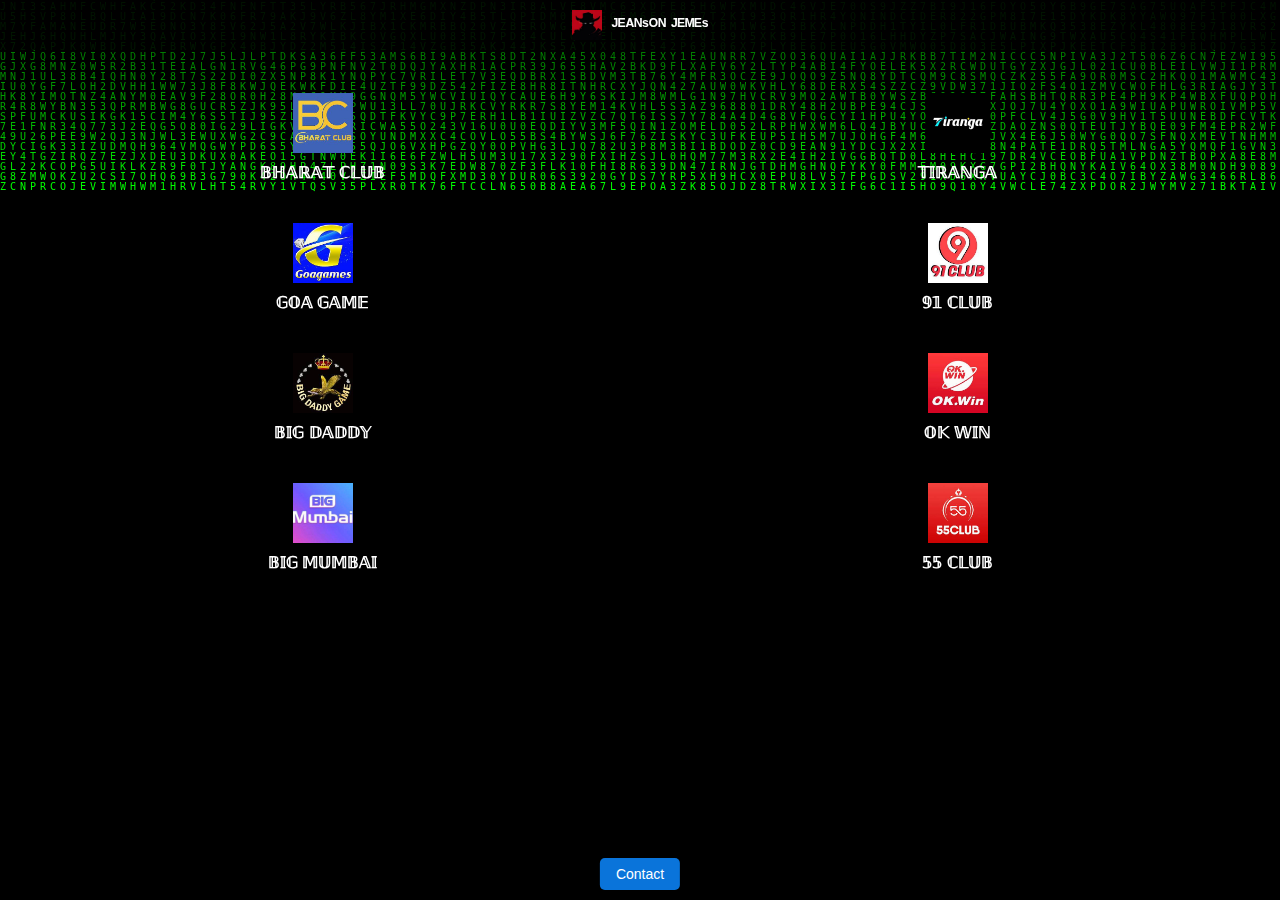
<file: index.html>
<!DOCTYPE html>
<html lang="en">
<head>
    <meta charset="UTF-8">
    <meta name="viewport" content="width=device-width, initial-scale=1.0, maximum-scale=1.0, minimum-scale=1.0, user-scalable=no">
    <title>Icon Boxes with Matrix Effect</title>
    <style>
        * {
            margin: 0;
            padding: 0;
            box-sizing: border-box;
        }

        body {
            font-family: Arial, sans-serif;
            margin: 0;
            min-height: 100vh;
            background-color: #000;
            position: relative;
            height: 100vh;
            overflow: hidden;
        }

        #matrixCanvas {
            position: absolute;
            top: 0;
            left: 0;
            width: 100%;
            height: 100%;
            z-index: 0; /* Keep canvas behind other elements */
        }

        .header {
            position: fixed;
            top: 0;
            left: 0;
            width: 100%;
            background-color: rgba(0, 0, 0, 0.8);
            color: #fff;
            padding: 10px 20px;
            display: flex;
            align-items: center;
            justify-content: center;
            gap: 10px;
            z-index: 2;
        }

        .header img {
            height: 30px;
        }

        .header h1 {
            font-size: 18px;
        }

        .container {
            display: grid;
            grid-template-columns: repeat(2, 1fr);
            gap: 10px;
            padding: 80px 10px 10px;
            position: relative;
            z-index: 1;
            height: auto;
            overflow-y: auto;
        }

        .box {
            background-color: transparent;
            border-radius: 10px;
            box-shadow: 0 4px 8px rgba(0, 0, 0, 0.2);
            text-align: center;
            padding: 10px;
            transition: transform 0.3s ease, opacity 0.6s ease;
            display: flex;
            flex-direction: column;
            align-items: center;
            justify-content: center;
            height: 120px;
            opacity: 0;
            transform: translateY(20px);
            z-index: 1;
            text-decoration: none;
        }

        .box.show {
            opacity: 1;
            transform: translateY(0);
        }

        .box:hover {
            transform: translateY(-5px);
        }

        .box img {
            width: 60px;
            height: 60px;
            margin-bottom: 10px;
            object-fit: cover;
        }

        .box h3 {
            font-size: 16px;
            margin-bottom: 5px;
            color: #fff;
        }

        .contact-button {
            position: fixed;
            bottom: 10px;
            left: 50%;
            transform: translateX(-50%);
            background-color: #0a74da;
            color: #fff;
            border: none;
            border-radius: 5px;
            padding: 8px 16px;
            font-size: 14px;
            cursor: pointer;
            z-index: 2;
            transition: background-color 0.3s ease, box-shadow 0.3s ease;
        }

        .contact-button:hover {
            background-color: #084a8a;
        }
    </style>
</head>
<body>

    <canvas id="matrixCanvas"></canvas>

    <div class="header">
        <img src="logo.jpg" alt="Your Logo">
        <h1>ᴶᴱᴬᴺˢᴼᴺ ᴶᴱᴹᴱˢ </h1>
    </div>

    <div class="container">
        <a href="page1.html" class="box">
            <img src="logo1.jpg" alt="Club Logo">
            <h3>𝔹ℍ𝔸ℝ𝔸𝕋 ℂ𝕃𝕌𝔹</h3>
        </a>
        <a href="page2.html" class="box">
            <img src="logo2.jpg" alt="Tyranga Logo">
            <h3>𝕋𝕀ℝ𝔸ℕ𝔾𝔸</h3>
        </a>
        <a href="page3.html" class="box">
            <img src="logo3.jpg" alt="Goagamewifi Logo">
            <h3>𝔾𝕆𝔸 𝔾𝔸𝕄𝔼</h3>
        </a>
        <a href="page4.html" class="box">
            <img src="logo4.jpg" alt="Club Logo 91">
            <h3>𝟡𝟙 ℂ𝕃𝕌𝔹</h3>
        </a>
        <a href="page5.html" class="box">
            <img src="logo5.jpg" alt="Big Daddy Logo">
            <h3>𝔹𝕀𝔾 𝔻𝔸𝔻𝔻𝕐</h3>
        </a>
        <a href="page6.html" class="box">
            <img src="logo6.jpg" alt="Ok Win Logo">
            <h3>𝕆𝕂 𝕎𝕀ℕ</h3>
        </a>
        <a href="page7.html" class="box">
            <img src="logo7.jpg" alt="Big Mumbai Logo">
            <h3>𝔹𝕀𝔾 𝕄𝕌𝕄𝔹𝔸𝕀</h3>
        </a>
        <a href="page8.html" class="box">
            <img src="logo8.jpg" alt="Club Logo 55">
            <h3>𝟝𝟝 ℂ𝕃𝕌𝔹</h3>
        </a>
    </div>

    <button class="contact-button" aria-label="Contact us" onclick="contactFunction()">Contact</button>

    <script>
        // Function to check box visibility and add 'show' class
        function checkVisibility() {
            const windowHeight = window.innerHeight;
            document.querySelectorAll('.box').forEach(box => {
                const boxTop = box.getBoundingClientRect().top;
                if (boxTop < windowHeight * 0.8) {
                    box.classList.add('show');
                }
            });
        }

        // Initialize visibility check
        window.addEventListener('scroll', checkVisibility);
        window.addEventListener('load', checkVisibility);

        // Contact button function
        function contactFunction() {
            const button = document.querySelector('.contact-button');
            window.location.href = 'https://t.me/jeanson_jemes_ancheta'; // Replace with actual link
        }

        // Matrix effect script
        const canvas = document.getElementById('matrixCanvas');
        const ctx = canvas.getContext('2d');
        canvas.height = window.innerHeight;
        canvas.width = window.innerWidth;

        const characters = 'ABCDEFGHIJKLMNOPQRSTUVWXYZ0123456789';
        const fontSize = 10;
        const columns = canvas.width / fontSize;
        const drops = new Array(Math.floor(columns)).fill(0);

        function draw() {
            ctx.fillStyle = 'rgba(0, 0, 0, 0.05)'; // Background color with transparency
            ctx.fillRect(0, 0, canvas.width, canvas.height);
            ctx.fillStyle = '#0F0'; // Green color
            ctx.font = `${fontSize}px monospace`;
            for (let i = 0; i < drops.length; i++) {
                const text = characters.charAt(Math.floor(Math.random() * characters.length));
                const x = i * fontSize;
                const y = drops[i] * fontSize;
                ctx.fillText(text, x, y);
                if (y > canvas.height && Math.random() > 0.975) {
                    drops[i] = 0;
                }
                drops[i]++;
            }
        }

        setInterval(draw, 33);
    </script>

</body>
</html>
</file>
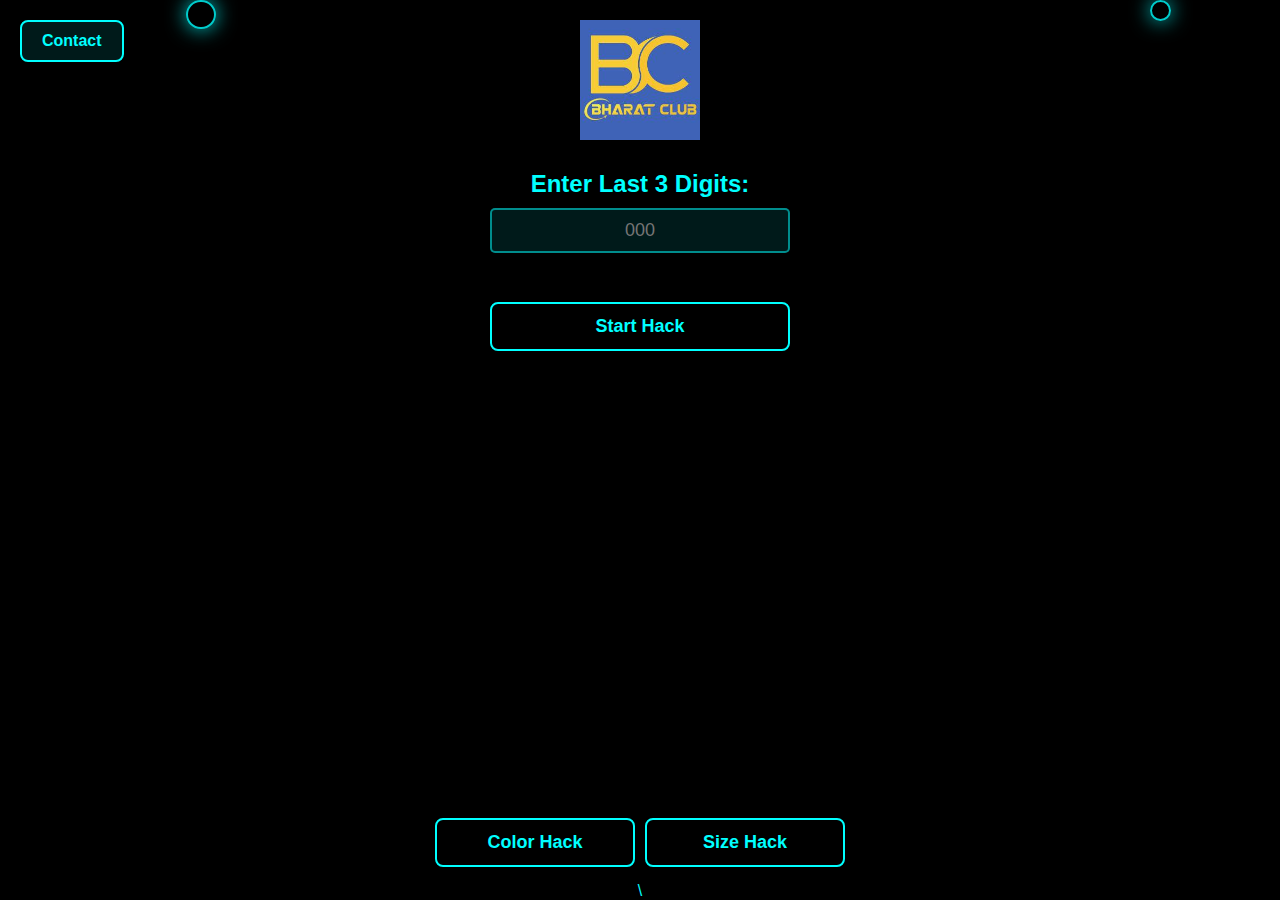
<file: page1.html>
<html lang="en">
<head>
    <meta charset="UTF-8">
    <meta name="viewport" content="width=device-width, initial-scale=1.0">
    <title>Hack Mode</title>
    <style>
        body {
            margin: 0;
            height: 100vh;
            overflow: hidden;
            background-color: #000;
            font-family: Arial, sans-serif;
            color: #00ffff;
            display: flex;
            flex-direction: column;
            justify-content: center;
            align-items: center;
        }

        .container {
            position: relative;
            width: 100%;
            height: 100%;
            overflow: hidden;
            display: flex;
            flex-direction: column;
            justify-content: space-between;
        }

        .circle {
            position: absolute;
            border-radius: 50%;
            border: 2px solid rgba(0, 255, 255, 0.8);
            box-shadow: 0 0 20px rgba(0, 255, 255, 0.8);
            animation: fall linear infinite, pulse 1.5s ease-in-out infinite;
            pointer-events: none;
        }

        @keyframes fall {
            0% {
                transform: translateY(-100%);
                opacity: 1;
            }
            100% {
                transform: translateY(100vh);
                opacity: 0;
            }
        }

        @keyframes pulse {
            0% {
                box-shadow: 0 0 10px rgba(0, 255, 255, 0.8);
            }
            50% {
                box-shadow: 0 0 30px rgba(0, 255, 255, 1);
            }
            100% {
                box-shadow: 0 0 10px rgba(0, 255, 255, 0.8);
            }
        }

        .logo {
            position: absolute;
            top: 20px;
            left: 50%;
            transform: translateX(-50%);
            z-index: 10;
        }

        .logo img {
            width: 120px;
        }

        .input-section {
            position: absolute;
            top: 150px;
            left: 50%;
            transform: translateX(-50%);
            text-align: center;
            z-index: 10;
            width: 90%;
            max-width: 400px;
        }

        .input-section h2 {
            color: #00ffff;
            margin-bottom: 10px;
        }

        .input-section input {
            background: rgba(0, 255, 255, 0.1);
            border: 2px solid rgba(0, 255, 255, 0.5);
            border-radius: 5px;
            padding: 10px;
            color: #00ffff;
            font-size: 18px;
            outline: none;
            width: 100%;
            max-width: 300px;
            text-align: center;
            margin-bottom: 10px;
        }

        .result-box {
            color: yellow;
            font-size: 24px;
            font-weight: bold;
            opacity: 0;
            transform: scale(0.5);
            animation: fadeInScale 0.5s forwards;
            background: rgba(0, 255, 255, 0.1);
            border: 2px solid rgba(0, 255, 255, 0.5);
            border-radius: 5px;
            padding: 10px;
            margin-bottom: 10px;
        }

        @keyframes fadeInScale {
            from {
                opacity: 0;
                transform: scale(0.5);
            }
            to {
                opacity: 1;
                transform: scale(1);
            }
        }

        .start-button,
        .navigation-bar button {
            background-color: transparent;
            border: 2px solid #00ffff;
            padding: 12px 24px;
            color: #00ffff;
            cursor: pointer;
            font-size: 18px;
            font-weight: bold;
            border-radius: 8px;
            margin: 5px;
            transition: background-color 0.3s, transform 0.2s, box-shadow 0.3s;
            width: 100%;
            max-width: 300px;
        }

        .start-button:hover,
        .navigation-bar button:hover {
            background-color: rgba(0, 255, 255, 0.1);
        }

        .start-button:active,
        .navigation-bar button:active {
            transform: scale(0.95);
            box-shadow: 0 0 20px rgba(0, 255, 255, 0.8);
        }

        .start-button.glow,
        .navigation-bar .glow {
            animation: glowEffect 1s infinite;
        }

        @keyframes glowEffect {
            0% {
                box-shadow: 0 0 10px rgba(0, 255, 255, 0.5);
            }
            50% {
                box-shadow: 0 0 20px rgba(0, 255, 255, 1);
            }
            100% {
                box-shadow: 0 0 10px rgba(0, 255, 255, 0.5);
            }
        }

        .navigation-bar {
            display: flex;
            flex-direction: column;
            justify-content: center;
            align-items: center;
            width: 100%;
            box-sizing: border-box;
            padding: 10px;
        }

        .navigation-bar .button-row {
            display: flex;
            justify-content: center;
            width: 100%;
            max-width: 600px;
        }

        .navigation-bar .button {
            margin: 5px;
            flex: 1;
            max-width: 200px;
        }

        .navigation-bar .top-button {
            margin-bottom: 10px;
        }

        .navigation-bar .red-glow {
            background-color: red;
            box-shadow: 0 0 10px rgba(255, 0, 0, 0.8);
            animation: glowRed 1s infinite;
        }

        .navigation-bar .green-glow {
            background-color: green;
            box-shadow: 0 0 10px rgba(0, 255, 0, 0.8);
            animation: glowGreen 1s infinite;
        }

        .navigation-bar .yellow-glow {
            background-color: yellow;
            box-shadow: 0 0 10px rgba(255, 255, 0, 0.8);
            animation: glowYellow 1s infinite;
        }

        @keyframes glowRed {
            0% {
                box-shadow: 0 0 10px rgba(255, 0, 0, 0.5);
            }
            50% {
                box-shadow: 0 0 20px rgba(255, 0, 0, 1);
            }
            100% {
                box-shadow: 0 0 10px rgba(255, 0, 0, 0.5);
            }
        }

        @keyframes glowGreen {
            0% {
                box-shadow: 0 0 10px rgba(0, 255, 0, 0.5);
            }
            50% {
                box-shadow: 0 0 20px rgba(0, 255, 0, 1);
            }
            100% {
                box-shadow: 0 0 10px rgba(0, 255, 0, 0.5);
            }
        }

        @keyframes glowYellow {
            0% {
                box-shadow: 0 0 10px rgba(255, 255, 0, 0.5);
            }
            50% {
                box-shadow: 0 0 20px rgba(255, 255, 0, 1);
            }
            100% {
                box-shadow: 0 0 10px rgba(255, 255, 0, 0.5);
            }
        }

        /* Contact Button Styles */
        .contact-button {
            position: absolute;
            top: 20px;
            left: 20px;
            background-color: rgba(0, 255, 255, 0.1);
            border: 2px solid #00ffff;
            padding: 10px 20px;
            color: #00ffff;
            font-size: 16px;
            font-weight: bold;
            border-radius: 8px;
            cursor: pointer;
            transition: background-color 0.3s, transform 0.2s, box-shadow 0.3s;
            z-index: 10;
        }

        .contact-button:hover {
            background-color: rgba(0, 255, 255, 0.2);
        }

        .contact-button:active {
            transform: scale(0.95);
            box-shadow: 0 0 20px rgba(0, 255, 255, 0.8);
        }

        /* Connecting Popup Styles */
        .popup {
            display: none;
            position: fixed;
            left: 50%;
            top: 50%;
            transform: translate(-50%, -50%);
            padding: 20px;
            background: rgba(0, 0, 0, 0.8);
            color: #fff;
            border-radius: 5px;
            z-index: 1000;
            text-align: center;
        }

        .popup.active {
            display: block;
        }

        .popup#connecting {
            background-color: #333;
        }

        .popup#results {
            background-color: #555;
        }
    </style>
</head>
<body>
    <!-- Container for the neon circles -->
    <div class="container"></div>

    <!-- Logo section -->
    <div class="logo">
        <img src="logo1.jpg" alt="Logo">
    </div>

    <!-- Contact Button -->
    <button class="contact-button" onclick="contact()">Contact</button>

    <!-- Connecting Popup -->
    <div id="connecting" class="popup">Connecting to server...</div>

    <!-- Results Popup -->
    <div id="results" class="popup"></div>

    <!-- Container for input and result -->
    <div class="input-section">
        <h2>Enter Last 3 Digits:</h2>
        <input type="text" id="digitInput" maxlength="3" placeholder="000">
        <div id="result" class="result-box"></div>
        <button id="startButton" class="start-button" onclick="startHack()">Start Hack</button>
    </div>

    <!-- Navigation bar -->
    <div class="navigation-bar">
        <div class="button-row">
            <button id="colorHackButton" class="button" onclick="toggleColorHack()">Color Hack</button>
            <button id="sizeHackButton" class="button" onclick="toggleSizeHack()">Size Hack</button>
        </div>
    </div>

    <!-- Audio Element -->
    <audio id="hackAudio" src="hack-sound.mp3" preload="auto"></audio>

    <script>
        // Neon Circle Rain Script
        const container = document.querySelector('.container');

        function createCircle() {
            const circle = document.createElement('div');
            circle.classList.add('circle');

            // Random size for each circle
            const size = Math.random() * 50 + 10 + 'px';
            circle.style.width = size;
            circle.style.height = size;

            // Random horizontal position for each circle
            const leftPosition = Math.random() * 100 + 'vw';
            circle.style.left = leftPosition;

            // Random duration for the fall animation
            const duration = Math.random() * 5 + 5 + 's';
            circle.style.animationDuration = duration;

            // Add the circle to the container
            container.appendChild(circle);

            // Remove the circle once the animation ends (when it falls out of the screen)
            setTimeout(() => {
                container.removeChild(circle);
            }, parseFloat(duration) * 1000);
        }

        // Continuously create circles every 300 milliseconds
        setInterval(createCircle, 300);

        // Hack Mode Script
        const resultBox = document.getElementById('result');
        const startButton = document.getElementById('startButton');
        const colorHackButton = document.getElementById('colorHackButton');
        const sizeHackButton = document.getElementById('sizeHackButton');
        const digitInput = document.getElementById('digitInput');
        const hackAudio = document.getElementById('hackAudio');
        const connectingPopup = document.getElementById('connecting');
        const resultsPopup = document.getElementById('results');

        let isColorHackMode = false;
        let isSizeHackMode = false;

        function startHack() {
            const inputValue = digitInput.value;

            if (inputValue.length === 3) {
                // Show the connecting popup
                connectingPopup.classList.add('active');

                // Simulate server connection delay (2-5 seconds)
                setTimeout(() => {
                    // Hide the connecting popup
                    connectingPopup.classList.remove('active');

                    // Show the results popup
                    resultsPopup.classList.add('active');

                    // Display results based on selected mode
                    if (isColorHackMode) {
                        const colors = ['Red', 'Green'];
                        const result = colors[Math.floor(Math.random() * colors.length)];
                        resultBox.textContent = result;
                        resultBox.style.color = result.toLowerCase();
                    } else if (isSizeHackMode) {
                        const sizes = ['Big', 'Small'];
                        const result = sizes[Math.floor(Math.random() * sizes.length)];
                        resultBox.textContent = result;
                        resultBox.style.fontSize = result === 'Big' ? '36px' : '12px';
                    } else {
                        resultBox.textContent = 'Select a hack mode!';
                    }

                    // Play the audio
                    hackAudio.play();

                    // Optionally, hide results popup after some time
                    setTimeout(() => {
                        resultsPopup.classList.remove('active');
                    }, 3000); // Hide results popup after 3 seconds

                }, Math.random() * 3000 + 2000); // Random delay between 2 and 5 seconds

            } else {
                resultBox.textContent = 'Please enter a 3-digit code';
                resultBox.style.color = 'yellow';
            }

            startButton.classList.add('glow');
            setTimeout(() => {
                startButton.classList.remove('glow');
            }, 1000);
        }

        function toggleColorHack() {
            isColorHackMode = !isColorHackMode;
            colorHackButton.classList.toggle('green-glow', isColorHackMode);
            sizeHackButton.classList.remove('yellow-glow');
            isSizeHackMode = false;
            resultBox.textContent = ''; // Clear result on mode switch
        }

        function toggleSizeHack() {
            isSizeHackMode = !isSizeHackMode;
            sizeHackButton.classList.toggle('yellow-glow', isSizeHackMode);
            colorHackButton.classList.remove('green-glow');
            isColorHackMode = false;
            resultBox.textContent = ''; // Clear result on mode switch
        }

        function contact() {
            // Open Telegram chat link
            window.open('https://t.me/jeanson_jemes_ancheta', '_blank');
        }
    </script>
</body>
</html>\
</file>
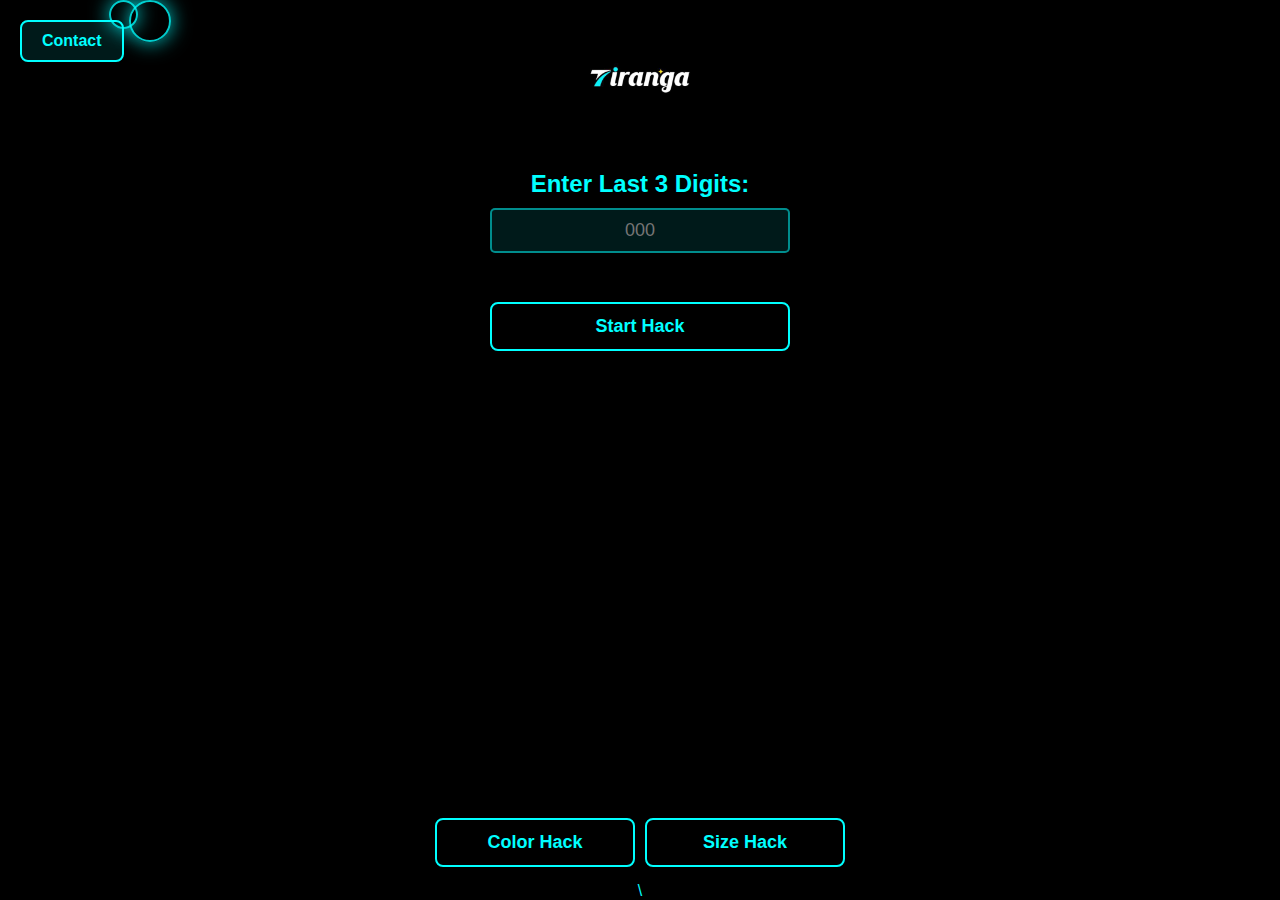
<file: page2.html>
<html lang="en">
<head>
    <meta charset="UTF-8">
    <meta name="viewport" content="width=device-width, initial-scale=1.0">
    <title>Hack Mode</title>
    <style>
        body {
            margin: 0;
            height: 100vh;
            overflow: hidden;
            background-color: #000;
            font-family: Arial, sans-serif;
            color: #00ffff;
            display: flex;
            flex-direction: column;
            justify-content: center;
            align-items: center;
        }

        .container {
            position: relative;
            width: 100%;
            height: 100%;
            overflow: hidden;
            display: flex;
            flex-direction: column;
            justify-content: space-between;
        }

        .circle {
            position: absolute;
            border-radius: 50%;
            border: 2px solid rgba(0, 255, 255, 0.8);
            box-shadow: 0 0 20px rgba(0, 255, 255, 0.8);
            animation: fall linear infinite, pulse 1.5s ease-in-out infinite;
            pointer-events: none;
        }

        @keyframes fall {
            0% {
                transform: translateY(-100%);
                opacity: 1;
            }
            100% {
                transform: translateY(100vh);
                opacity: 0;
            }
        }

        @keyframes pulse {
            0% {
                box-shadow: 0 0 10px rgba(0, 255, 255, 0.8);
            }
            50% {
                box-shadow: 0 0 30px rgba(0, 255, 255, 1);
            }
            100% {
                box-shadow: 0 0 10px rgba(0, 255, 255, 0.8);
            }
        }

        .logo {
            position: absolute;
            top: 20px;
            left: 50%;
            transform: translateX(-50%);
            z-index: 10;
        }

        .logo img {
            width: 120px;
        }

        .input-section {
            position: absolute;
            top: 150px;
            left: 50%;
            transform: translateX(-50%);
            text-align: center;
            z-index: 10;
            width: 90%;
            max-width: 400px;
        }

        .input-section h2 {
            color: #00ffff;
            margin-bottom: 10px;
        }

        .input-section input {
            background: rgba(0, 255, 255, 0.1);
            border: 2px solid rgba(0, 255, 255, 0.5);
            border-radius: 5px;
            padding: 10px;
            color: #00ffff;
            font-size: 18px;
            outline: none;
            width: 100%;
            max-width: 300px;
            text-align: center;
            margin-bottom: 10px;
        }

        .result-box {
            color: yellow;
            font-size: 24px;
            font-weight: bold;
            opacity: 0;
            transform: scale(0.5);
            animation: fadeInScale 0.5s forwards;
            background: rgba(0, 255, 255, 0.1);
            border: 2px solid rgba(0, 255, 255, 0.5);
            border-radius: 5px;
            padding: 10px;
            margin-bottom: 10px;
        }

        @keyframes fadeInScale {
            from {
                opacity: 0;
                transform: scale(0.5);
            }
            to {
                opacity: 1;
                transform: scale(1);
            }
        }

        .start-button,
        .navigation-bar button {
            background-color: transparent;
            border: 2px solid #00ffff;
            padding: 12px 24px;
            color: #00ffff;
            cursor: pointer;
            font-size: 18px;
            font-weight: bold;
            border-radius: 8px;
            margin: 5px;
            transition: background-color 0.3s, transform 0.2s, box-shadow 0.3s;
            width: 100%;
            max-width: 300px;
        }

        .start-button:hover,
        .navigation-bar button:hover {
            background-color: rgba(0, 255, 255, 0.1);
        }

        .start-button:active,
        .navigation-bar button:active {
            transform: scale(0.95);
            box-shadow: 0 0 20px rgba(0, 255, 255, 0.8);
        }

        .start-button.glow,
        .navigation-bar .glow {
            animation: glowEffect 1s infinite;
        }

        @keyframes glowEffect {
            0% {
                box-shadow: 0 0 10px rgba(0, 255, 255, 0.5);
            }
            50% {
                box-shadow: 0 0 20px rgba(0, 255, 255, 1);
            }
            100% {
                box-shadow: 0 0 10px rgba(0, 255, 255, 0.5);
            }
        }

        .navigation-bar {
            display: flex;
            flex-direction: column;
            justify-content: center;
            align-items: center;
            width: 100%;
            box-sizing: border-box;
            padding: 10px;
        }

        .navigation-bar .button-row {
            display: flex;
            justify-content: center;
            width: 100%;
            max-width: 600px;
        }

        .navigation-bar .button {
            margin: 5px;
            flex: 1;
            max-width: 200px;
        }

        .navigation-bar .top-button {
            margin-bottom: 10px;
        }

        .navigation-bar .red-glow {
            background-color: red;
            box-shadow: 0 0 10px rgba(255, 0, 0, 0.8);
            animation: glowRed 1s infinite;
        }

        .navigation-bar .green-glow {
            background-color: green;
            box-shadow: 0 0 10px rgba(0, 255, 0, 0.8);
            animation: glowGreen 1s infinite;
        }

        .navigation-bar .yellow-glow {
            background-color: yellow;
            box-shadow: 0 0 10px rgba(255, 255, 0, 0.8);
            animation: glowYellow 1s infinite;
        }

        @keyframes glowRed {
            0% {
                box-shadow: 0 0 10px rgba(255, 0, 0, 0.5);
            }
            50% {
                box-shadow: 0 0 20px rgba(255, 0, 0, 1);
            }
            100% {
                box-shadow: 0 0 10px rgba(255, 0, 0, 0.5);
            }
        }

        @keyframes glowGreen {
            0% {
                box-shadow: 0 0 10px rgba(0, 255, 0, 0.5);
            }
            50% {
                box-shadow: 0 0 20px rgba(0, 255, 0, 1);
            }
            100% {
                box-shadow: 0 0 10px rgba(0, 255, 0, 0.5);
            }
        }

        @keyframes glowYellow {
            0% {
                box-shadow: 0 0 10px rgba(255, 255, 0, 0.5);
            }
            50% {
                box-shadow: 0 0 20px rgba(255, 255, 0, 1);
            }
            100% {
                box-shadow: 0 0 10px rgba(255, 255, 0, 0.5);
            }
        }

        /* Contact Button Styles */
        .contact-button {
            position: absolute;
            top: 20px;
            left: 20px;
            background-color: rgba(0, 255, 255, 0.1);
            border: 2px solid #00ffff;
            padding: 10px 20px;
            color: #00ffff;
            font-size: 16px;
            font-weight: bold;
            border-radius: 8px;
            cursor: pointer;
            transition: background-color 0.3s, transform 0.2s, box-shadow 0.3s;
            z-index: 10;
        }

        .contact-button:hover {
            background-color: rgba(0, 255, 255, 0.2);
        }

        .contact-button:active {
            transform: scale(0.95);
            box-shadow: 0 0 20px rgba(0, 255, 255, 0.8);
        }

        /* Connecting Popup Styles */
        .popup {
            display: none;
            position: fixed;
            left: 50%;
            top: 50%;
            transform: translate(-50%, -50%);
            padding: 20px;
            background: rgba(0, 0, 0, 0.8);
            color: #fff;
            border-radius: 5px;
            z-index: 1000;
            text-align: center;
        }

        .popup.active {
            display: block;
        }

        .popup#connecting {
            background-color: #333;
        }

        .popup#results {
            background-color: #555;
        }
    </style>
</head>
<body>
    <!-- Container for the neon circles -->
    <div class="container"></div>

    <!-- Logo section -->
    <div class="logo">
        <img src="logo2.jpg" alt="Logo">
    </div>

    <!-- Contact Button -->
    <button class="contact-button" onclick="contact()">Contact</button>

    <!-- Connecting Popup -->
    <div id="connecting" class="popup">Connecting to server...</div>

    <!-- Results Popup -->
    <div id="results" class="popup"></div>

    <!-- Container for input and result -->
    <div class="input-section">
        <h2>Enter Last 3 Digits:</h2>
        <input type="text" id="digitInput" maxlength="3" placeholder="000">
        <div id="result" class="result-box"></div>
        <button id="startButton" class="start-button" onclick="startHack()">Start Hack</button>
    </div>

    <!-- Navigation bar -->
    <div class="navigation-bar">
        <div class="button-row">
            <button id="colorHackButton" class="button" onclick="toggleColorHack()">Color Hack</button>
            <button id="sizeHackButton" class="button" onclick="toggleSizeHack()">Size Hack</button>
        </div>
    </div>

    <!-- Audio Element -->
    <audio id="hackAudio" src="hack-sound.mp3" preload="auto"></audio>

    <script>
        // Neon Circle Rain Script
        const container = document.querySelector('.container');

        function createCircle() {
            const circle = document.createElement('div');
            circle.classList.add('circle');

            // Random size for each circle
            const size = Math.random() * 50 + 10 + 'px';
            circle.style.width = size;
            circle.style.height = size;

            // Random horizontal position for each circle
            const leftPosition = Math.random() * 100 + 'vw';
            circle.style.left = leftPosition;

            // Random duration for the fall animation
            const duration = Math.random() * 5 + 5 + 's';
            circle.style.animationDuration = duration;

            // Add the circle to the container
            container.appendChild(circle);

            // Remove the circle once the animation ends (when it falls out of the screen)
            setTimeout(() => {
                container.removeChild(circle);
            }, parseFloat(duration) * 1000);
        }

        // Continuously create circles every 300 milliseconds
        setInterval(createCircle, 300);

        // Hack Mode Script
        const resultBox = document.getElementById('result');
        const startButton = document.getElementById('startButton');
        const colorHackButton = document.getElementById('colorHackButton');
        const sizeHackButton = document.getElementById('sizeHackButton');
        const digitInput = document.getElementById('digitInput');
        const hackAudio = document.getElementById('hackAudio');
        const connectingPopup = document.getElementById('connecting');
        const resultsPopup = document.getElementById('results');

        let isColorHackMode = false;
        let isSizeHackMode = false;

        function startHack() {
            const inputValue = digitInput.value;

            if (inputValue.length === 3) {
                // Show the connecting popup
                connectingPopup.classList.add('active');

                // Simulate server connection delay (2-5 seconds)
                setTimeout(() => {
                    // Hide the connecting popup
                    connectingPopup.classList.remove('active');

                    // Show the results popup
                    resultsPopup.classList.add('active');

                    // Display results based on selected mode
                    if (isColorHackMode) {
                        const colors = ['Red', 'Green'];
                        const result = colors[Math.floor(Math.random() * colors.length)];
                        resultBox.textContent = result;
                        resultBox.style.color = result.toLowerCase();
                    } else if (isSizeHackMode) {
                        const sizes = ['Big', 'Small'];
                        const result = sizes[Math.floor(Math.random() * sizes.length)];
                        resultBox.textContent = result;
                        resultBox.style.fontSize = result === 'Big' ? '36px' : '12px';
                    } else {
                        resultBox.textContent = 'Select a hack mode!';
                    }

                    // Play the audio
                    hackAudio.play();

                    // Optionally, hide results popup after some time
                    setTimeout(() => {
                        resultsPopup.classList.remove('active');
                    }, 3000); // Hide results popup after 3 seconds

                }, Math.random() * 3000 + 2000); // Random delay between 2 and 5 seconds

            } else {
                resultBox.textContent = 'Please enter a 3-digit code';
                resultBox.style.color = 'yellow';
            }

            startButton.classList.add('glow');
            setTimeout(() => {
                startButton.classList.remove('glow');
            }, 1000);
        }

        function toggleColorHack() {
            isColorHackMode = !isColorHackMode;
            colorHackButton.classList.toggle('green-glow', isColorHackMode);
            sizeHackButton.classList.remove('yellow-glow');
            isSizeHackMode = false;
            resultBox.textContent = ''; // Clear result on mode switch
        }

        function toggleSizeHack() {
            isSizeHackMode = !isSizeHackMode;
            sizeHackButton.classList.toggle('yellow-glow', isSizeHackMode);
            colorHackButton.classList.remove('green-glow');
            isColorHackMode = false;
            resultBox.textContent = ''; // Clear result on mode switch
        }

        function contact() {
            // Open Telegram chat link
            window.open('https://t.me/jeanson_jemes_ancheta', '_blank');
        }
    </script>
</body>
</html>\
</file>
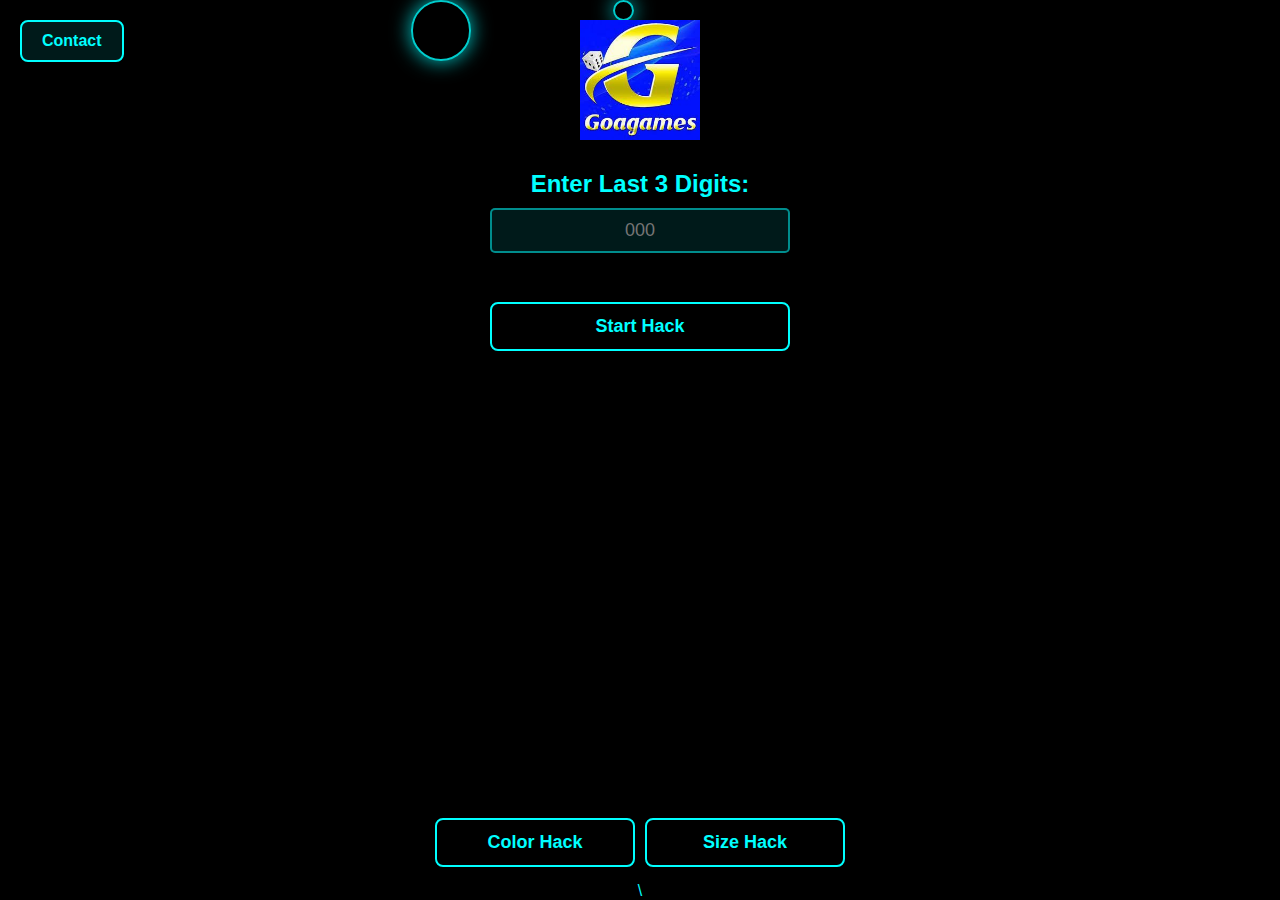
<file: page3.html>
<html lang="en">
<head>
    <meta charset="UTF-8">
    <meta name="viewport" content="width=device-width, initial-scale=1.0">
    <title>Hack Mode</title>
    <style>
        body {
            margin: 0;
            height: 100vh;
            overflow: hidden;
            background-color: #000;
            font-family: Arial, sans-serif;
            color: #00ffff;
            display: flex;
            flex-direction: column;
            justify-content: center;
            align-items: center;
        }

        .container {
            position: relative;
            width: 100%;
            height: 100%;
            overflow: hidden;
            display: flex;
            flex-direction: column;
            justify-content: space-between;
        }

        .circle {
            position: absolute;
            border-radius: 50%;
            border: 2px solid rgba(0, 255, 255, 0.8);
            box-shadow: 0 0 20px rgba(0, 255, 255, 0.8);
            animation: fall linear infinite, pulse 1.5s ease-in-out infinite;
            pointer-events: none;
        }

        @keyframes fall {
            0% {
                transform: translateY(-100%);
                opacity: 1;
            }
            100% {
                transform: translateY(100vh);
                opacity: 0;
            }
        }

        @keyframes pulse {
            0% {
                box-shadow: 0 0 10px rgba(0, 255, 255, 0.8);
            }
            50% {
                box-shadow: 0 0 30px rgba(0, 255, 255, 1);
            }
            100% {
                box-shadow: 0 0 10px rgba(0, 255, 255, 0.8);
            }
        }

        .logo {
            position: absolute;
            top: 20px;
            left: 50%;
            transform: translateX(-50%);
            z-index: 10;
        }

        .logo img {
            width: 120px;
        }

        .input-section {
            position: absolute;
            top: 150px;
            left: 50%;
            transform: translateX(-50%);
            text-align: center;
            z-index: 10;
            width: 90%;
            max-width: 400px;
        }

        .input-section h2 {
            color: #00ffff;
            margin-bottom: 10px;
        }

        .input-section input {
            background: rgba(0, 255, 255, 0.1);
            border: 2px solid rgba(0, 255, 255, 0.5);
            border-radius: 5px;
            padding: 10px;
            color: #00ffff;
            font-size: 18px;
            outline: none;
            width: 100%;
            max-width: 300px;
            text-align: center;
            margin-bottom: 10px;
        }

        .result-box {
            color: yellow;
            font-size: 24px;
            font-weight: bold;
            opacity: 0;
            transform: scale(0.5);
            animation: fadeInScale 0.5s forwards;
            background: rgba(0, 255, 255, 0.1);
            border: 2px solid rgba(0, 255, 255, 0.5);
            border-radius: 5px;
            padding: 10px;
            margin-bottom: 10px;
        }

        @keyframes fadeInScale {
            from {
                opacity: 0;
                transform: scale(0.5);
            }
            to {
                opacity: 1;
                transform: scale(1);
            }
        }

        .start-button,
        .navigation-bar button {
            background-color: transparent;
            border: 2px solid #00ffff;
            padding: 12px 24px;
            color: #00ffff;
            cursor: pointer;
            font-size: 18px;
            font-weight: bold;
            border-radius: 8px;
            margin: 5px;
            transition: background-color 0.3s, transform 0.2s, box-shadow 0.3s;
            width: 100%;
            max-width: 300px;
        }

        .start-button:hover,
        .navigation-bar button:hover {
            background-color: rgba(0, 255, 255, 0.1);
        }

        .start-button:active,
        .navigation-bar button:active {
            transform: scale(0.95);
            box-shadow: 0 0 20px rgba(0, 255, 255, 0.8);
        }

        .start-button.glow,
        .navigation-bar .glow {
            animation: glowEffect 1s infinite;
        }

        @keyframes glowEffect {
            0% {
                box-shadow: 0 0 10px rgba(0, 255, 255, 0.5);
            }
            50% {
                box-shadow: 0 0 20px rgba(0, 255, 255, 1);
            }
            100% {
                box-shadow: 0 0 10px rgba(0, 255, 255, 0.5);
            }
        }

        .navigation-bar {
            display: flex;
            flex-direction: column;
            justify-content: center;
            align-items: center;
            width: 100%;
            box-sizing: border-box;
            padding: 10px;
        }

        .navigation-bar .button-row {
            display: flex;
            justify-content: center;
            width: 100%;
            max-width: 600px;
        }

        .navigation-bar .button {
            margin: 5px;
            flex: 1;
            max-width: 200px;
        }

        .navigation-bar .top-button {
            margin-bottom: 10px;
        }

        .navigation-bar .red-glow {
            background-color: red;
            box-shadow: 0 0 10px rgba(255, 0, 0, 0.8);
            animation: glowRed 1s infinite;
        }

        .navigation-bar .green-glow {
            background-color: green;
            box-shadow: 0 0 10px rgba(0, 255, 0, 0.8);
            animation: glowGreen 1s infinite;
        }

        .navigation-bar .yellow-glow {
            background-color: yellow;
            box-shadow: 0 0 10px rgba(255, 255, 0, 0.8);
            animation: glowYellow 1s infinite;
        }

        @keyframes glowRed {
            0% {
                box-shadow: 0 0 10px rgba(255, 0, 0, 0.5);
            }
            50% {
                box-shadow: 0 0 20px rgba(255, 0, 0, 1);
            }
            100% {
                box-shadow: 0 0 10px rgba(255, 0, 0, 0.5);
            }
        }

        @keyframes glowGreen {
            0% {
                box-shadow: 0 0 10px rgba(0, 255, 0, 0.5);
            }
            50% {
                box-shadow: 0 0 20px rgba(0, 255, 0, 1);
            }
            100% {
                box-shadow: 0 0 10px rgba(0, 255, 0, 0.5);
            }
        }

        @keyframes glowYellow {
            0% {
                box-shadow: 0 0 10px rgba(255, 255, 0, 0.5);
            }
            50% {
                box-shadow: 0 0 20px rgba(255, 255, 0, 1);
            }
            100% {
                box-shadow: 0 0 10px rgba(255, 255, 0, 0.5);
            }
        }

        /* Contact Button Styles */
        .contact-button {
            position: absolute;
            top: 20px;
            left: 20px;
            background-color: rgba(0, 255, 255, 0.1);
            border: 2px solid #00ffff;
            padding: 10px 20px;
            color: #00ffff;
            font-size: 16px;
            font-weight: bold;
            border-radius: 8px;
            cursor: pointer;
            transition: background-color 0.3s, transform 0.2s, box-shadow 0.3s;
            z-index: 10;
        }

        .contact-button:hover {
            background-color: rgba(0, 255, 255, 0.2);
        }

        .contact-button:active {
            transform: scale(0.95);
            box-shadow: 0 0 20px rgba(0, 255, 255, 0.8);
        }

        /* Connecting Popup Styles */
        .popup {
            display: none;
            position: fixed;
            left: 50%;
            top: 50%;
            transform: translate(-50%, -50%);
            padding: 20px;
            background: rgba(0, 0, 0, 0.8);
            color: #fff;
            border-radius: 5px;
            z-index: 1000;
            text-align: center;
        }

        .popup.active {
            display: block;
        }

        .popup#connecting {
            background-color: #333;
        }

        .popup#results {
            background-color: #555;
        }
    </style>
</head>
<body>
    <!-- Container for the neon circles -->
    <div class="container"></div>

    <!-- Logo section -->
    <div class="logo">
        <img src="logo3.jpg" alt="Logo">
    </div>

    <!-- Contact Button -->
    <button class="contact-button" onclick="contact()">Contact</button>

    <!-- Connecting Popup -->
    <div id="connecting" class="popup">Connecting to server...</div>

    <!-- Results Popup -->
    <div id="results" class="popup"></div>

    <!-- Container for input and result -->
    <div class="input-section">
        <h2>Enter Last 3 Digits:</h2>
        <input type="text" id="digitInput" maxlength="3" placeholder="000">
        <div id="result" class="result-box"></div>
        <button id="startButton" class="start-button" onclick="startHack()">Start Hack</button>
    </div>

    <!-- Navigation bar -->
    <div class="navigation-bar">
        <div class="button-row">
            <button id="colorHackButton" class="button" onclick="toggleColorHack()">Color Hack</button>
            <button id="sizeHackButton" class="button" onclick="toggleSizeHack()">Size Hack</button>
        </div>
    </div>

    <!-- Audio Element -->
    <audio id="hackAudio" src="hack-sound.mp3" preload="auto"></audio>

    <script>
        // Neon Circle Rain Script
        const container = document.querySelector('.container');

        function createCircle() {
            const circle = document.createElement('div');
            circle.classList.add('circle');

            // Random size for each circle
            const size = Math.random() * 50 + 10 + 'px';
            circle.style.width = size;
            circle.style.height = size;

            // Random horizontal position for each circle
            const leftPosition = Math.random() * 100 + 'vw';
            circle.style.left = leftPosition;

            // Random duration for the fall animation
            const duration = Math.random() * 5 + 5 + 's';
            circle.style.animationDuration = duration;

            // Add the circle to the container
            container.appendChild(circle);

            // Remove the circle once the animation ends (when it falls out of the screen)
            setTimeout(() => {
                container.removeChild(circle);
            }, parseFloat(duration) * 1000);
        }

        // Continuously create circles every 300 milliseconds
        setInterval(createCircle, 300);

        // Hack Mode Script
        const resultBox = document.getElementById('result');
        const startButton = document.getElementById('startButton');
        const colorHackButton = document.getElementById('colorHackButton');
        const sizeHackButton = document.getElementById('sizeHackButton');
        const digitInput = document.getElementById('digitInput');
        const hackAudio = document.getElementById('hackAudio');
        const connectingPopup = document.getElementById('connecting');
        const resultsPopup = document.getElementById('results');

        let isColorHackMode = false;
        let isSizeHackMode = false;

        function startHack() {
            const inputValue = digitInput.value;

            if (inputValue.length === 3) {
                // Show the connecting popup
                connectingPopup.classList.add('active');

                // Simulate server connection delay (2-5 seconds)
                setTimeout(() => {
                    // Hide the connecting popup
                    connectingPopup.classList.remove('active');

                    // Show the results popup
                    resultsPopup.classList.add('active');

                    // Display results based on selected mode
                    if (isColorHackMode) {
                        const colors = ['Red', 'Green'];
                        const result = colors[Math.floor(Math.random() * colors.length)];
                        resultBox.textContent = result;
                        resultBox.style.color = result.toLowerCase();
                    } else if (isSizeHackMode) {
                        const sizes = ['Big', 'Small'];
                        const result = sizes[Math.floor(Math.random() * sizes.length)];
                        resultBox.textContent = result;
                        resultBox.style.fontSize = result === 'Big' ? '36px' : '12px';
                    } else {
                        resultBox.textContent = 'Select a hack mode!';
                    }

                    // Play the audio
                    hackAudio.play();

                    // Optionally, hide results popup after some time
                    setTimeout(() => {
                        resultsPopup.classList.remove('active');
                    }, 3000); // Hide results popup after 3 seconds

                }, Math.random() * 3000 + 2000); // Random delay between 2 and 5 seconds

            } else {
                resultBox.textContent = 'Please enter a 3-digit code';
                resultBox.style.color = 'yellow';
            }

            startButton.classList.add('glow');
            setTimeout(() => {
                startButton.classList.remove('glow');
            }, 1000);
        }

        function toggleColorHack() {
            isColorHackMode = !isColorHackMode;
            colorHackButton.classList.toggle('green-glow', isColorHackMode);
            sizeHackButton.classList.remove('yellow-glow');
            isSizeHackMode = false;
            resultBox.textContent = ''; // Clear result on mode switch
        }

        function toggleSizeHack() {
            isSizeHackMode = !isSizeHackMode;
            sizeHackButton.classList.toggle('yellow-glow', isSizeHackMode);
            colorHackButton.classList.remove('green-glow');
            isColorHackMode = false;
            resultBox.textContent = ''; // Clear result on mode switch
        }

        function contact() {
            // Open Telegram chat link
            window.open('https://t.me/jeanson_jemes_ancheta', '_blank');
        }
    </script>
</body>
</html>\
</file>
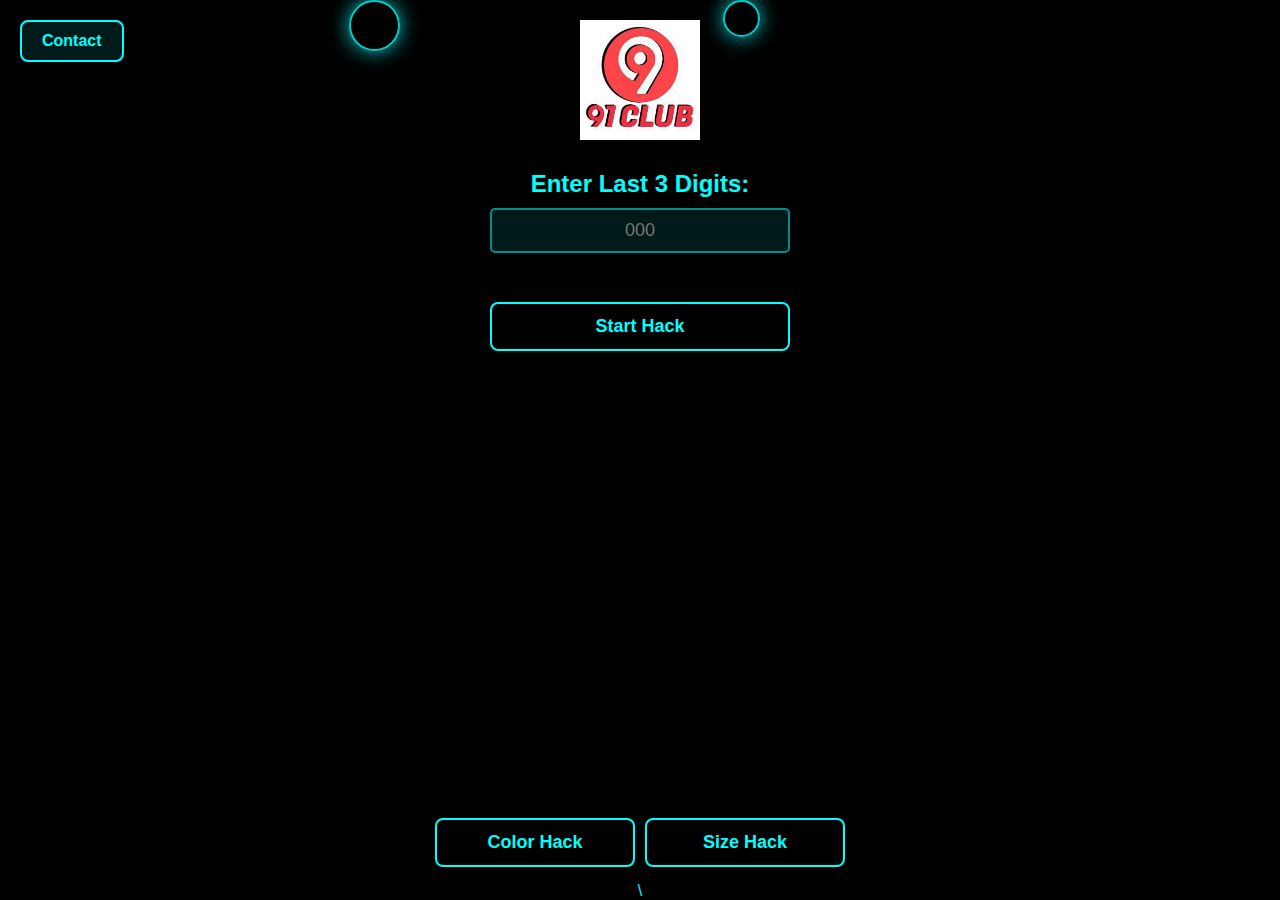
<file: page4.html>
<html lang="en">
<head>
    <meta charset="UTF-8">
    <meta name="viewport" content="width=device-width, initial-scale=1.0">
    <title>Hack Mode</title>
    <style>
        body {
            margin: 0;
            height: 100vh;
            overflow: hidden;
            background-color: #000;
            font-family: Arial, sans-serif;
            color: #00ffff;
            display: flex;
            flex-direction: column;
            justify-content: center;
            align-items: center;
        }

        .container {
            position: relative;
            width: 100%;
            height: 100%;
            overflow: hidden;
            display: flex;
            flex-direction: column;
            justify-content: space-between;
        }

        .circle {
            position: absolute;
            border-radius: 50%;
            border: 2px solid rgba(0, 255, 255, 0.8);
            box-shadow: 0 0 20px rgba(0, 255, 255, 0.8);
            animation: fall linear infinite, pulse 1.5s ease-in-out infinite;
            pointer-events: none;
        }

        @keyframes fall {
            0% {
                transform: translateY(-100%);
                opacity: 1;
            }
            100% {
                transform: translateY(100vh);
                opacity: 0;
            }
        }

        @keyframes pulse {
            0% {
                box-shadow: 0 0 10px rgba(0, 255, 255, 0.8);
            }
            50% {
                box-shadow: 0 0 30px rgba(0, 255, 255, 1);
            }
            100% {
                box-shadow: 0 0 10px rgba(0, 255, 255, 0.8);
            }
        }

        .logo {
            position: absolute;
            top: 20px;
            left: 50%;
            transform: translateX(-50%);
            z-index: 10;
        }

        .logo img {
            width: 120px;
        }

        .input-section {
            position: absolute;
            top: 150px;
            left: 50%;
            transform: translateX(-50%);
            text-align: center;
            z-index: 10;
            width: 90%;
            max-width: 400px;
        }

        .input-section h2 {
            color: #00ffff;
            margin-bottom: 10px;
        }

        .input-section input {
            background: rgba(0, 255, 255, 0.1);
            border: 2px solid rgba(0, 255, 255, 0.5);
            border-radius: 5px;
            padding: 10px;
            color: #00ffff;
            font-size: 18px;
            outline: none;
            width: 100%;
            max-width: 300px;
            text-align: center;
            margin-bottom: 10px;
        }

        .result-box {
            color: yellow;
            font-size: 24px;
            font-weight: bold;
            opacity: 0;
            transform: scale(0.5);
            animation: fadeInScale 0.5s forwards;
            background: rgba(0, 255, 255, 0.1);
            border: 2px solid rgba(0, 255, 255, 0.5);
            border-radius: 5px;
            padding: 10px;
            margin-bottom: 10px;
        }

        @keyframes fadeInScale {
            from {
                opacity: 0;
                transform: scale(0.5);
            }
            to {
                opacity: 1;
                transform: scale(1);
            }
        }

        .start-button,
        .navigation-bar button {
            background-color: transparent;
            border: 2px solid #00ffff;
            padding: 12px 24px;
            color: #00ffff;
            cursor: pointer;
            font-size: 18px;
            font-weight: bold;
            border-radius: 8px;
            margin: 5px;
            transition: background-color 0.3s, transform 0.2s, box-shadow 0.3s;
            width: 100%;
            max-width: 300px;
        }

        .start-button:hover,
        .navigation-bar button:hover {
            background-color: rgba(0, 255, 255, 0.1);
        }

        .start-button:active,
        .navigation-bar button:active {
            transform: scale(0.95);
            box-shadow: 0 0 20px rgba(0, 255, 255, 0.8);
        }

        .start-button.glow,
        .navigation-bar .glow {
            animation: glowEffect 1s infinite;
        }

        @keyframes glowEffect {
            0% {
                box-shadow: 0 0 10px rgba(0, 255, 255, 0.5);
            }
            50% {
                box-shadow: 0 0 20px rgba(0, 255, 255, 1);
            }
            100% {
                box-shadow: 0 0 10px rgba(0, 255, 255, 0.5);
            }
        }

        .navigation-bar {
            display: flex;
            flex-direction: column;
            justify-content: center;
            align-items: center;
            width: 100%;
            box-sizing: border-box;
            padding: 10px;
        }

        .navigation-bar .button-row {
            display: flex;
            justify-content: center;
            width: 100%;
            max-width: 600px;
        }

        .navigation-bar .button {
            margin: 5px;
            flex: 1;
            max-width: 200px;
        }

        .navigation-bar .top-button {
            margin-bottom: 10px;
        }

        .navigation-bar .red-glow {
            background-color: red;
            box-shadow: 0 0 10px rgba(255, 0, 0, 0.8);
            animation: glowRed 1s infinite;
        }

        .navigation-bar .green-glow {
            background-color: green;
            box-shadow: 0 0 10px rgba(0, 255, 0, 0.8);
            animation: glowGreen 1s infinite;
        }

        .navigation-bar .yellow-glow {
            background-color: yellow;
            box-shadow: 0 0 10px rgba(255, 255, 0, 0.8);
            animation: glowYellow 1s infinite;
        }

        @keyframes glowRed {
            0% {
                box-shadow: 0 0 10px rgba(255, 0, 0, 0.5);
            }
            50% {
                box-shadow: 0 0 20px rgba(255, 0, 0, 1);
            }
            100% {
                box-shadow: 0 0 10px rgba(255, 0, 0, 0.5);
            }
        }

        @keyframes glowGreen {
            0% {
                box-shadow: 0 0 10px rgba(0, 255, 0, 0.5);
            }
            50% {
                box-shadow: 0 0 20px rgba(0, 255, 0, 1);
            }
            100% {
                box-shadow: 0 0 10px rgba(0, 255, 0, 0.5);
            }
        }

        @keyframes glowYellow {
            0% {
                box-shadow: 0 0 10px rgba(255, 255, 0, 0.5);
            }
            50% {
                box-shadow: 0 0 20px rgba(255, 255, 0, 1);
            }
            100% {
                box-shadow: 0 0 10px rgba(255, 255, 0, 0.5);
            }
        }

        /* Contact Button Styles */
        .contact-button {
            position: absolute;
            top: 20px;
            left: 20px;
            background-color: rgba(0, 255, 255, 0.1);
            border: 2px solid #00ffff;
            padding: 10px 20px;
            color: #00ffff;
            font-size: 16px;
            font-weight: bold;
            border-radius: 8px;
            cursor: pointer;
            transition: background-color 0.3s, transform 0.2s, box-shadow 0.3s;
            z-index: 10;
        }

        .contact-button:hover {
            background-color: rgba(0, 255, 255, 0.2);
        }

        .contact-button:active {
            transform: scale(0.95);
            box-shadow: 0 0 20px rgba(0, 255, 255, 0.8);
        }

        /* Connecting Popup Styles */
        .popup {
            display: none;
            position: fixed;
            left: 50%;
            top: 50%;
            transform: translate(-50%, -50%);
            padding: 20px;
            background: rgba(0, 0, 0, 0.8);
            color: #fff;
            border-radius: 5px;
            z-index: 1000;
            text-align: center;
        }

        .popup.active {
            display: block;
        }

        .popup#connecting {
            background-color: #333;
        }

        .popup#results {
            background-color: #555;
        }
    </style>
</head>
<body>
    <!-- Container for the neon circles -->
    <div class="container"></div>

    <!-- Logo section -->
    <div class="logo">
        <img src="logo4.jpg" alt="Logo">
    </div>

    <!-- Contact Button -->
    <button class="contact-button" onclick="contact()">Contact</button>

    <!-- Connecting Popup -->
    <div id="connecting" class="popup">Connecting to server...</div>

    <!-- Results Popup -->
    <div id="results" class="popup"></div>

    <!-- Container for input and result -->
    <div class="input-section">
        <h2>Enter Last 3 Digits:</h2>
        <input type="text" id="digitInput" maxlength="3" placeholder="000">
        <div id="result" class="result-box"></div>
        <button id="startButton" class="start-button" onclick="startHack()">Start Hack</button>
    </div>

    <!-- Navigation bar -->
    <div class="navigation-bar">
        <div class="button-row">
            <button id="colorHackButton" class="button" onclick="toggleColorHack()">Color Hack</button>
            <button id="sizeHackButton" class="button" onclick="toggleSizeHack()">Size Hack</button>
        </div>
    </div>

    <!-- Audio Element -->
    <audio id="hackAudio" src="hack-sound.mp3" preload="auto"></audio>

    <script>
        // Neon Circle Rain Script
        const container = document.querySelector('.container');

        function createCircle() {
            const circle = document.createElement('div');
            circle.classList.add('circle');

            // Random size for each circle
            const size = Math.random() * 50 + 10 + 'px';
            circle.style.width = size;
            circle.style.height = size;

            // Random horizontal position for each circle
            const leftPosition = Math.random() * 100 + 'vw';
            circle.style.left = leftPosition;

            // Random duration for the fall animation
            const duration = Math.random() * 5 + 5 + 's';
            circle.style.animationDuration = duration;

            // Add the circle to the container
            container.appendChild(circle);

            // Remove the circle once the animation ends (when it falls out of the screen)
            setTimeout(() => {
                container.removeChild(circle);
            }, parseFloat(duration) * 1000);
        }

        // Continuously create circles every 300 milliseconds
        setInterval(createCircle, 300);

        // Hack Mode Script
        const resultBox = document.getElementById('result');
        const startButton = document.getElementById('startButton');
        const colorHackButton = document.getElementById('colorHackButton');
        const sizeHackButton = document.getElementById('sizeHackButton');
        const digitInput = document.getElementById('digitInput');
        const hackAudio = document.getElementById('hackAudio');
        const connectingPopup = document.getElementById('connecting');
        const resultsPopup = document.getElementById('results');

        let isColorHackMode = false;
        let isSizeHackMode = false;

        function startHack() {
            const inputValue = digitInput.value;

            if (inputValue.length === 3) {
                // Show the connecting popup
                connectingPopup.classList.add('active');

                // Simulate server connection delay (2-5 seconds)
                setTimeout(() => {
                    // Hide the connecting popup
                    connectingPopup.classList.remove('active');

                    // Show the results popup
                    resultsPopup.classList.add('active');

                    // Display results based on selected mode
                    if (isColorHackMode) {
                        const colors = ['Red', 'Green'];
                        const result = colors[Math.floor(Math.random() * colors.length)];
                        resultBox.textContent = result;
                        resultBox.style.color = result.toLowerCase();
                    } else if (isSizeHackMode) {
                        const sizes = ['Big', 'Small'];
                        const result = sizes[Math.floor(Math.random() * sizes.length)];
                        resultBox.textContent = result;
                        resultBox.style.fontSize = result === 'Big' ? '36px' : '12px';
                    } else {
                        resultBox.textContent = 'Select a hack mode!';
                    }

                    // Play the audio
                    hackAudio.play();

                    // Optionally, hide results popup after some time
                    setTimeout(() => {
                        resultsPopup.classList.remove('active');
                    }, 3000); // Hide results popup after 3 seconds

                }, Math.random() * 3000 + 2000); // Random delay between 2 and 5 seconds

            } else {
                resultBox.textContent = 'Please enter a 3-digit code';
                resultBox.style.color = 'yellow';
            }

            startButton.classList.add('glow');
            setTimeout(() => {
                startButton.classList.remove('glow');
            }, 1000);
        }

        function toggleColorHack() {
            isColorHackMode = !isColorHackMode;
            colorHackButton.classList.toggle('green-glow', isColorHackMode);
            sizeHackButton.classList.remove('yellow-glow');
            isSizeHackMode = false;
            resultBox.textContent = ''; // Clear result on mode switch
        }

        function toggleSizeHack() {
            isSizeHackMode = !isSizeHackMode;
            sizeHackButton.classList.toggle('yellow-glow', isSizeHackMode);
            colorHackButton.classList.remove('green-glow');
            isColorHackMode = false;
            resultBox.textContent = ''; // Clear result on mode switch
        }

        function contact() {
            // Open Telegram chat link
            window.open('https://t.me/jeanson_jemes_ancheta', '_blank');
        }
    </script>
</body>
</html>\
</file>
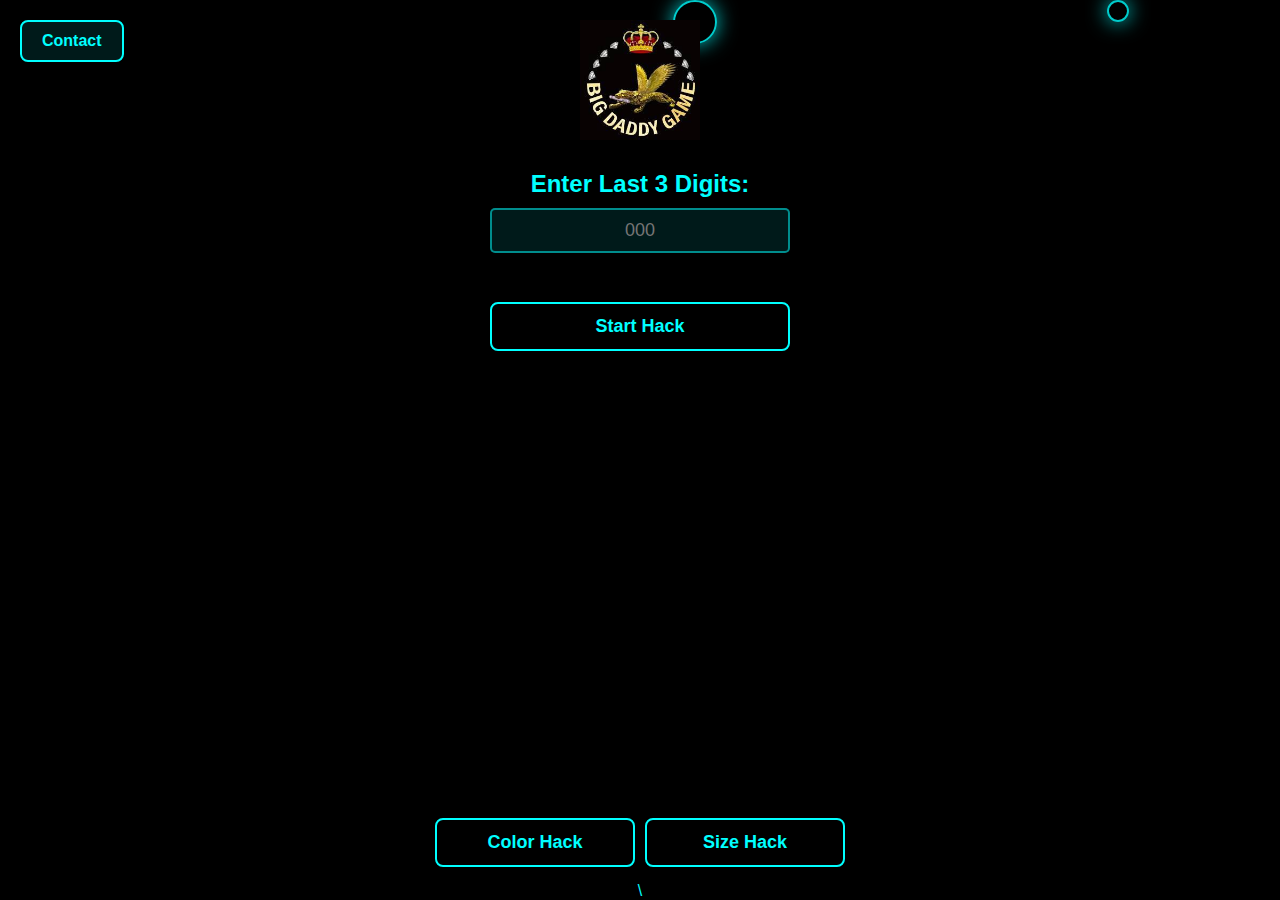
<file: page5.html>
<html lang="en">
<head>
    <meta charset="UTF-8">
    <meta name="viewport" content="width=device-width, initial-scale=1.0">
    <title>Hack Mode</title>
    <style>
        body {
            margin: 0;
            height: 100vh;
            overflow: hidden;
            background-color: #000;
            font-family: Arial, sans-serif;
            color: #00ffff;
            display: flex;
            flex-direction: column;
            justify-content: center;
            align-items: center;
        }

        .container {
            position: relative;
            width: 100%;
            height: 100%;
            overflow: hidden;
            display: flex;
            flex-direction: column;
            justify-content: space-between;
        }

        .circle {
            position: absolute;
            border-radius: 50%;
            border: 2px solid rgba(0, 255, 255, 0.8);
            box-shadow: 0 0 20px rgba(0, 255, 255, 0.8);
            animation: fall linear infinite, pulse 1.5s ease-in-out infinite;
            pointer-events: none;
        }

        @keyframes fall {
            0% {
                transform: translateY(-100%);
                opacity: 1;
            }
            100% {
                transform: translateY(100vh);
                opacity: 0;
            }
        }

        @keyframes pulse {
            0% {
                box-shadow: 0 0 10px rgba(0, 255, 255, 0.8);
            }
            50% {
                box-shadow: 0 0 30px rgba(0, 255, 255, 1);
            }
            100% {
                box-shadow: 0 0 10px rgba(0, 255, 255, 0.8);
            }
        }

        .logo {
            position: absolute;
            top: 20px;
            left: 50%;
            transform: translateX(-50%);
            z-index: 10;
        }

        .logo img {
            width: 120px;
        }

        .input-section {
            position: absolute;
            top: 150px;
            left: 50%;
            transform: translateX(-50%);
            text-align: center;
            z-index: 10;
            width: 90%;
            max-width: 400px;
        }

        .input-section h2 {
            color: #00ffff;
            margin-bottom: 10px;
        }

        .input-section input {
            background: rgba(0, 255, 255, 0.1);
            border: 2px solid rgba(0, 255, 255, 0.5);
            border-radius: 5px;
            padding: 10px;
            color: #00ffff;
            font-size: 18px;
            outline: none;
            width: 100%;
            max-width: 300px;
            text-align: center;
            margin-bottom: 10px;
        }

        .result-box {
            color: yellow;
            font-size: 24px;
            font-weight: bold;
            opacity: 0;
            transform: scale(0.5);
            animation: fadeInScale 0.5s forwards;
            background: rgba(0, 255, 255, 0.1);
            border: 2px solid rgba(0, 255, 255, 0.5);
            border-radius: 5px;
            padding: 10px;
            margin-bottom: 10px;
        }

        @keyframes fadeInScale {
            from {
                opacity: 0;
                transform: scale(0.5);
            }
            to {
                opacity: 1;
                transform: scale(1);
            }
        }

        .start-button,
        .navigation-bar button {
            background-color: transparent;
            border: 2px solid #00ffff;
            padding: 12px 24px;
            color: #00ffff;
            cursor: pointer;
            font-size: 18px;
            font-weight: bold;
            border-radius: 8px;
            margin: 5px;
            transition: background-color 0.3s, transform 0.2s, box-shadow 0.3s;
            width: 100%;
            max-width: 300px;
        }

        .start-button:hover,
        .navigation-bar button:hover {
            background-color: rgba(0, 255, 255, 0.1);
        }

        .start-button:active,
        .navigation-bar button:active {
            transform: scale(0.95);
            box-shadow: 0 0 20px rgba(0, 255, 255, 0.8);
        }

        .start-button.glow,
        .navigation-bar .glow {
            animation: glowEffect 1s infinite;
        }

        @keyframes glowEffect {
            0% {
                box-shadow: 0 0 10px rgba(0, 255, 255, 0.5);
            }
            50% {
                box-shadow: 0 0 20px rgba(0, 255, 255, 1);
            }
            100% {
                box-shadow: 0 0 10px rgba(0, 255, 255, 0.5);
            }
        }

        .navigation-bar {
            display: flex;
            flex-direction: column;
            justify-content: center;
            align-items: center;
            width: 100%;
            box-sizing: border-box;
            padding: 10px;
        }

        .navigation-bar .button-row {
            display: flex;
            justify-content: center;
            width: 100%;
            max-width: 600px;
        }

        .navigation-bar .button {
            margin: 5px;
            flex: 1;
            max-width: 200px;
        }

        .navigation-bar .top-button {
            margin-bottom: 10px;
        }

        .navigation-bar .red-glow {
            background-color: red;
            box-shadow: 0 0 10px rgba(255, 0, 0, 0.8);
            animation: glowRed 1s infinite;
        }

        .navigation-bar .green-glow {
            background-color: green;
            box-shadow: 0 0 10px rgba(0, 255, 0, 0.8);
            animation: glowGreen 1s infinite;
        }

        .navigation-bar .yellow-glow {
            background-color: yellow;
            box-shadow: 0 0 10px rgba(255, 255, 0, 0.8);
            animation: glowYellow 1s infinite;
        }

        @keyframes glowRed {
            0% {
                box-shadow: 0 0 10px rgba(255, 0, 0, 0.5);
            }
            50% {
                box-shadow: 0 0 20px rgba(255, 0, 0, 1);
            }
            100% {
                box-shadow: 0 0 10px rgba(255, 0, 0, 0.5);
            }
        }

        @keyframes glowGreen {
            0% {
                box-shadow: 0 0 10px rgba(0, 255, 0, 0.5);
            }
            50% {
                box-shadow: 0 0 20px rgba(0, 255, 0, 1);
            }
            100% {
                box-shadow: 0 0 10px rgba(0, 255, 0, 0.5);
            }
        }

        @keyframes glowYellow {
            0% {
                box-shadow: 0 0 10px rgba(255, 255, 0, 0.5);
            }
            50% {
                box-shadow: 0 0 20px rgba(255, 255, 0, 1);
            }
            100% {
                box-shadow: 0 0 10px rgba(255, 255, 0, 0.5);
            }
        }

        /* Contact Button Styles */
        .contact-button {
            position: absolute;
            top: 20px;
            left: 20px;
            background-color: rgba(0, 255, 255, 0.1);
            border: 2px solid #00ffff;
            padding: 10px 20px;
            color: #00ffff;
            font-size: 16px;
            font-weight: bold;
            border-radius: 8px;
            cursor: pointer;
            transition: background-color 0.3s, transform 0.2s, box-shadow 0.3s;
            z-index: 10;
        }

        .contact-button:hover {
            background-color: rgba(0, 255, 255, 0.2);
        }

        .contact-button:active {
            transform: scale(0.95);
            box-shadow: 0 0 20px rgba(0, 255, 255, 0.8);
        }

        /* Connecting Popup Styles */
        .popup {
            display: none;
            position: fixed;
            left: 50%;
            top: 50%;
            transform: translate(-50%, -50%);
            padding: 20px;
            background: rgba(0, 0, 0, 0.8);
            color: #fff;
            border-radius: 5px;
            z-index: 1000;
            text-align: center;
        }

        .popup.active {
            display: block;
        }

        .popup#connecting {
            background-color: #333;
        }

        .popup#results {
            background-color: #555;
        }
    </style>
</head>
<body>
    <!-- Container for the neon circles -->
    <div class="container"></div>

    <!-- Logo section -->
    <div class="logo">
        <img src="logo5.jpg" alt="Logo">
    </div>

    <!-- Contact Button -->
    <button class="contact-button" onclick="contact()">Contact</button>

    <!-- Connecting Popup -->
    <div id="connecting" class="popup">Connecting to server...</div>

    <!-- Results Popup -->
    <div id="results" class="popup"></div>

    <!-- Container for input and result -->
    <div class="input-section">
        <h2>Enter Last 3 Digits:</h2>
        <input type="text" id="digitInput" maxlength="3" placeholder="000">
        <div id="result" class="result-box"></div>
        <button id="startButton" class="start-button" onclick="startHack()">Start Hack</button>
    </div>

    <!-- Navigation bar -->
    <div class="navigation-bar">
        <div class="button-row">
            <button id="colorHackButton" class="button" onclick="toggleColorHack()">Color Hack</button>
            <button id="sizeHackButton" class="button" onclick="toggleSizeHack()">Size Hack</button>
        </div>
    </div>

    <!-- Audio Element -->
    <audio id="hackAudio" src="hack-sound.mp3" preload="auto"></audio>

    <script>
        // Neon Circle Rain Script
        const container = document.querySelector('.container');

        function createCircle() {
            const circle = document.createElement('div');
            circle.classList.add('circle');

            // Random size for each circle
            const size = Math.random() * 50 + 10 + 'px';
            circle.style.width = size;
            circle.style.height = size;

            // Random horizontal position for each circle
            const leftPosition = Math.random() * 100 + 'vw';
            circle.style.left = leftPosition;

            // Random duration for the fall animation
            const duration = Math.random() * 5 + 5 + 's';
            circle.style.animationDuration = duration;

            // Add the circle to the container
            container.appendChild(circle);

            // Remove the circle once the animation ends (when it falls out of the screen)
            setTimeout(() => {
                container.removeChild(circle);
            }, parseFloat(duration) * 1000);
        }

        // Continuously create circles every 300 milliseconds
        setInterval(createCircle, 300);

        // Hack Mode Script
        const resultBox = document.getElementById('result');
        const startButton = document.getElementById('startButton');
        const colorHackButton = document.getElementById('colorHackButton');
        const sizeHackButton = document.getElementById('sizeHackButton');
        const digitInput = document.getElementById('digitInput');
        const hackAudio = document.getElementById('hackAudio');
        const connectingPopup = document.getElementById('connecting');
        const resultsPopup = document.getElementById('results');

        let isColorHackMode = false;
        let isSizeHackMode = false;

        function startHack() {
            const inputValue = digitInput.value;

            if (inputValue.length === 3) {
                // Show the connecting popup
                connectingPopup.classList.add('active');

                // Simulate server connection delay (2-5 seconds)
                setTimeout(() => {
                    // Hide the connecting popup
                    connectingPopup.classList.remove('active');

                    // Show the results popup
                    resultsPopup.classList.add('active');

                    // Display results based on selected mode
                    if (isColorHackMode) {
                        const colors = ['Red', 'Green'];
                        const result = colors[Math.floor(Math.random() * colors.length)];
                        resultBox.textContent = result;
                        resultBox.style.color = result.toLowerCase();
                    } else if (isSizeHackMode) {
                        const sizes = ['Big', 'Small'];
                        const result = sizes[Math.floor(Math.random() * sizes.length)];
                        resultBox.textContent = result;
                        resultBox.style.fontSize = result === 'Big' ? '36px' : '12px';
                    } else {
                        resultBox.textContent = 'Select a hack mode!';
                    }

                    // Play the audio
                    hackAudio.play();

                    // Optionally, hide results popup after some time
                    setTimeout(() => {
                        resultsPopup.classList.remove('active');
                    }, 3000); // Hide results popup after 3 seconds

                }, Math.random() * 3000 + 2000); // Random delay between 2 and 5 seconds

            } else {
                resultBox.textContent = 'Please enter a 3-digit code';
                resultBox.style.color = 'yellow';
            }

            startButton.classList.add('glow');
            setTimeout(() => {
                startButton.classList.remove('glow');
            }, 1000);
        }

        function toggleColorHack() {
            isColorHackMode = !isColorHackMode;
            colorHackButton.classList.toggle('green-glow', isColorHackMode);
            sizeHackButton.classList.remove('yellow-glow');
            isSizeHackMode = false;
            resultBox.textContent = ''; // Clear result on mode switch
        }

        function toggleSizeHack() {
            isSizeHackMode = !isSizeHackMode;
            sizeHackButton.classList.toggle('yellow-glow', isSizeHackMode);
            colorHackButton.classList.remove('green-glow');
            isColorHackMode = false;
            resultBox.textContent = ''; // Clear result on mode switch
        }

        function contact() {
            // Open Telegram chat link
            window.open('https://t.me/jeanson_jemes_ancheta', '_blank');
        }
    </script>
</body>
</html>\
</file>
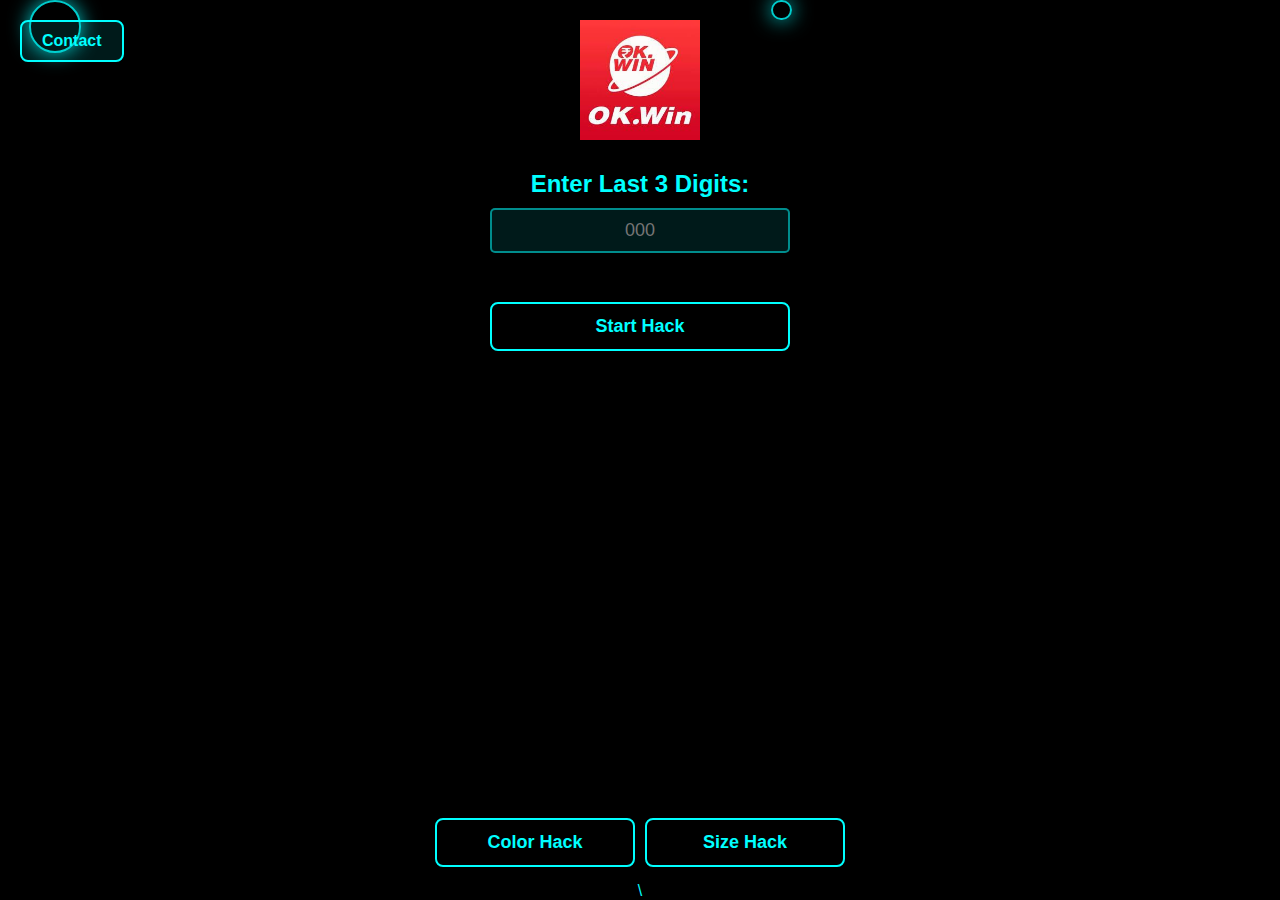
<file: page6.html>
<html lang="en">
<head>
    <meta charset="UTF-8">
    <meta name="viewport" content="width=device-width, initial-scale=1.0">
    <title>Hack Mode</title>
    <style>
        body {
            margin: 0;
            height: 100vh;
            overflow: hidden;
            background-color: #000;
            font-family: Arial, sans-serif;
            color: #00ffff;
            display: flex;
            flex-direction: column;
            justify-content: center;
            align-items: center;
        }

        .container {
            position: relative;
            width: 100%;
            height: 100%;
            overflow: hidden;
            display: flex;
            flex-direction: column;
            justify-content: space-between;
        }

        .circle {
            position: absolute;
            border-radius: 50%;
            border: 2px solid rgba(0, 255, 255, 0.8);
            box-shadow: 0 0 20px rgba(0, 255, 255, 0.8);
            animation: fall linear infinite, pulse 1.5s ease-in-out infinite;
            pointer-events: none;
        }

        @keyframes fall {
            0% {
                transform: translateY(-100%);
                opacity: 1;
            }
            100% {
                transform: translateY(100vh);
                opacity: 0;
            }
        }

        @keyframes pulse {
            0% {
                box-shadow: 0 0 10px rgba(0, 255, 255, 0.8);
            }
            50% {
                box-shadow: 0 0 30px rgba(0, 255, 255, 1);
            }
            100% {
                box-shadow: 0 0 10px rgba(0, 255, 255, 0.8);
            }
        }

        .logo {
            position: absolute;
            top: 20px;
            left: 50%;
            transform: translateX(-50%);
            z-index: 10;
        }

        .logo img {
            width: 120px;
        }

        .input-section {
            position: absolute;
            top: 150px;
            left: 50%;
            transform: translateX(-50%);
            text-align: center;
            z-index: 10;
            width: 90%;
            max-width: 400px;
        }

        .input-section h2 {
            color: #00ffff;
            margin-bottom: 10px;
        }

        .input-section input {
            background: rgba(0, 255, 255, 0.1);
            border: 2px solid rgba(0, 255, 255, 0.5);
            border-radius: 5px;
            padding: 10px;
            color: #00ffff;
            font-size: 18px;
            outline: none;
            width: 100%;
            max-width: 300px;
            text-align: center;
            margin-bottom: 10px;
        }

        .result-box {
            color: yellow;
            font-size: 24px;
            font-weight: bold;
            opacity: 0;
            transform: scale(0.5);
            animation: fadeInScale 0.5s forwards;
            background: rgba(0, 255, 255, 0.1);
            border: 2px solid rgba(0, 255, 255, 0.5);
            border-radius: 5px;
            padding: 10px;
            margin-bottom: 10px;
        }

        @keyframes fadeInScale {
            from {
                opacity: 0;
                transform: scale(0.5);
            }
            to {
                opacity: 1;
                transform: scale(1);
            }
        }

        .start-button,
        .navigation-bar button {
            background-color: transparent;
            border: 2px solid #00ffff;
            padding: 12px 24px;
            color: #00ffff;
            cursor: pointer;
            font-size: 18px;
            font-weight: bold;
            border-radius: 8px;
            margin: 5px;
            transition: background-color 0.3s, transform 0.2s, box-shadow 0.3s;
            width: 100%;
            max-width: 300px;
        }

        .start-button:hover,
        .navigation-bar button:hover {
            background-color: rgba(0, 255, 255, 0.1);
        }

        .start-button:active,
        .navigation-bar button:active {
            transform: scale(0.95);
            box-shadow: 0 0 20px rgba(0, 255, 255, 0.8);
        }

        .start-button.glow,
        .navigation-bar .glow {
            animation: glowEffect 1s infinite;
        }

        @keyframes glowEffect {
            0% {
                box-shadow: 0 0 10px rgba(0, 255, 255, 0.5);
            }
            50% {
                box-shadow: 0 0 20px rgba(0, 255, 255, 1);
            }
            100% {
                box-shadow: 0 0 10px rgba(0, 255, 255, 0.5);
            }
        }

        .navigation-bar {
            display: flex;
            flex-direction: column;
            justify-content: center;
            align-items: center;
            width: 100%;
            box-sizing: border-box;
            padding: 10px;
        }

        .navigation-bar .button-row {
            display: flex;
            justify-content: center;
            width: 100%;
            max-width: 600px;
        }

        .navigation-bar .button {
            margin: 5px;
            flex: 1;
            max-width: 200px;
        }

        .navigation-bar .top-button {
            margin-bottom: 10px;
        }

        .navigation-bar .red-glow {
            background-color: red;
            box-shadow: 0 0 10px rgba(255, 0, 0, 0.8);
            animation: glowRed 1s infinite;
        }

        .navigation-bar .green-glow {
            background-color: green;
            box-shadow: 0 0 10px rgba(0, 255, 0, 0.8);
            animation: glowGreen 1s infinite;
        }

        .navigation-bar .yellow-glow {
            background-color: yellow;
            box-shadow: 0 0 10px rgba(255, 255, 0, 0.8);
            animation: glowYellow 1s infinite;
        }

        @keyframes glowRed {
            0% {
                box-shadow: 0 0 10px rgba(255, 0, 0, 0.5);
            }
            50% {
                box-shadow: 0 0 20px rgba(255, 0, 0, 1);
            }
            100% {
                box-shadow: 0 0 10px rgba(255, 0, 0, 0.5);
            }
        }

        @keyframes glowGreen {
            0% {
                box-shadow: 0 0 10px rgba(0, 255, 0, 0.5);
            }
            50% {
                box-shadow: 0 0 20px rgba(0, 255, 0, 1);
            }
            100% {
                box-shadow: 0 0 10px rgba(0, 255, 0, 0.5);
            }
        }

        @keyframes glowYellow {
            0% {
                box-shadow: 0 0 10px rgba(255, 255, 0, 0.5);
            }
            50% {
                box-shadow: 0 0 20px rgba(255, 255, 0, 1);
            }
            100% {
                box-shadow: 0 0 10px rgba(255, 255, 0, 0.5);
            }
        }

        /* Contact Button Styles */
        .contact-button {
            position: absolute;
            top: 20px;
            left: 20px;
            background-color: rgba(0, 255, 255, 0.1);
            border: 2px solid #00ffff;
            padding: 10px 20px;
            color: #00ffff;
            font-size: 16px;
            font-weight: bold;
            border-radius: 8px;
            cursor: pointer;
            transition: background-color 0.3s, transform 0.2s, box-shadow 0.3s;
            z-index: 10;
        }

        .contact-button:hover {
            background-color: rgba(0, 255, 255, 0.2);
        }

        .contact-button:active {
            transform: scale(0.95);
            box-shadow: 0 0 20px rgba(0, 255, 255, 0.8);
        }

        /* Connecting Popup Styles */
        .popup {
            display: none;
            position: fixed;
            left: 50%;
            top: 50%;
            transform: translate(-50%, -50%);
            padding: 20px;
            background: rgba(0, 0, 0, 0.8);
            color: #fff;
            border-radius: 5px;
            z-index: 1000;
            text-align: center;
        }

        .popup.active {
            display: block;
        }

        .popup#connecting {
            background-color: #333;
        }

        .popup#results {
            background-color: #555;
        }
    </style>
</head>
<body>
    <!-- Container for the neon circles -->
    <div class="container"></div>

    <!-- Logo section -->
    <div class="logo">
        <img src="logo6.jpg" alt="Logo">
    </div>

    <!-- Contact Button -->
    <button class="contact-button" onclick="contact()">Contact</button>

    <!-- Connecting Popup -->
    <div id="connecting" class="popup">Connecting to server...</div>

    <!-- Results Popup -->
    <div id="results" class="popup"></div>

    <!-- Container for input and result -->
    <div class="input-section">
        <h2>Enter Last 3 Digits:</h2>
        <input type="text" id="digitInput" maxlength="3" placeholder="000">
        <div id="result" class="result-box"></div>
        <button id="startButton" class="start-button" onclick="startHack()">Start Hack</button>
    </div>

    <!-- Navigation bar -->
    <div class="navigation-bar">
        <div class="button-row">
            <button id="colorHackButton" class="button" onclick="toggleColorHack()">Color Hack</button>
            <button id="sizeHackButton" class="button" onclick="toggleSizeHack()">Size Hack</button>
        </div>
    </div>

    <!-- Audio Element -->
    <audio id="hackAudio" src="hack-sound.mp3" preload="auto"></audio>

    <script>
        // Neon Circle Rain Script
        const container = document.querySelector('.container');

        function createCircle() {
            const circle = document.createElement('div');
            circle.classList.add('circle');

            // Random size for each circle
            const size = Math.random() * 50 + 10 + 'px';
            circle.style.width = size;
            circle.style.height = size;

            // Random horizontal position for each circle
            const leftPosition = Math.random() * 100 + 'vw';
            circle.style.left = leftPosition;

            // Random duration for the fall animation
            const duration = Math.random() * 5 + 5 + 's';
            circle.style.animationDuration = duration;

            // Add the circle to the container
            container.appendChild(circle);

            // Remove the circle once the animation ends (when it falls out of the screen)
            setTimeout(() => {
                container.removeChild(circle);
            }, parseFloat(duration) * 1000);
        }

        // Continuously create circles every 300 milliseconds
        setInterval(createCircle, 300);

        // Hack Mode Script
        const resultBox = document.getElementById('result');
        const startButton = document.getElementById('startButton');
        const colorHackButton = document.getElementById('colorHackButton');
        const sizeHackButton = document.getElementById('sizeHackButton');
        const digitInput = document.getElementById('digitInput');
        const hackAudio = document.getElementById('hackAudio');
        const connectingPopup = document.getElementById('connecting');
        const resultsPopup = document.getElementById('results');

        let isColorHackMode = false;
        let isSizeHackMode = false;

        function startHack() {
            const inputValue = digitInput.value;

            if (inputValue.length === 3) {
                // Show the connecting popup
                connectingPopup.classList.add('active');

                // Simulate server connection delay (2-5 seconds)
                setTimeout(() => {
                    // Hide the connecting popup
                    connectingPopup.classList.remove('active');

                    // Show the results popup
                    resultsPopup.classList.add('active');

                    // Display results based on selected mode
                    if (isColorHackMode) {
                        const colors = ['Red', 'Green'];
                        const result = colors[Math.floor(Math.random() * colors.length)];
                        resultBox.textContent = result;
                        resultBox.style.color = result.toLowerCase();
                    } else if (isSizeHackMode) {
                        const sizes = ['Big', 'Small'];
                        const result = sizes[Math.floor(Math.random() * sizes.length)];
                        resultBox.textContent = result;
                        resultBox.style.fontSize = result === 'Big' ? '36px' : '12px';
                    } else {
                        resultBox.textContent = 'Select a hack mode!';
                    }

                    // Play the audio
                    hackAudio.play();

                    // Optionally, hide results popup after some time
                    setTimeout(() => {
                        resultsPopup.classList.remove('active');
                    }, 3000); // Hide results popup after 3 seconds

                }, Math.random() * 3000 + 2000); // Random delay between 2 and 5 seconds

            } else {
                resultBox.textContent = 'Please enter a 3-digit code';
                resultBox.style.color = 'yellow';
            }

            startButton.classList.add('glow');
            setTimeout(() => {
                startButton.classList.remove('glow');
            }, 1000);
        }

        function toggleColorHack() {
            isColorHackMode = !isColorHackMode;
            colorHackButton.classList.toggle('green-glow', isColorHackMode);
            sizeHackButton.classList.remove('yellow-glow');
            isSizeHackMode = false;
            resultBox.textContent = ''; // Clear result on mode switch
        }

        function toggleSizeHack() {
            isSizeHackMode = !isSizeHackMode;
            sizeHackButton.classList.toggle('yellow-glow', isSizeHackMode);
            colorHackButton.classList.remove('green-glow');
            isColorHackMode = false;
            resultBox.textContent = ''; // Clear result on mode switch
        }

        function contact() {
            // Open Telegram chat link
            window.open('https://t.me/jeanson_jemes_ancheta', '_blank');
        }
    </script>
</body>
</html>\
</file>
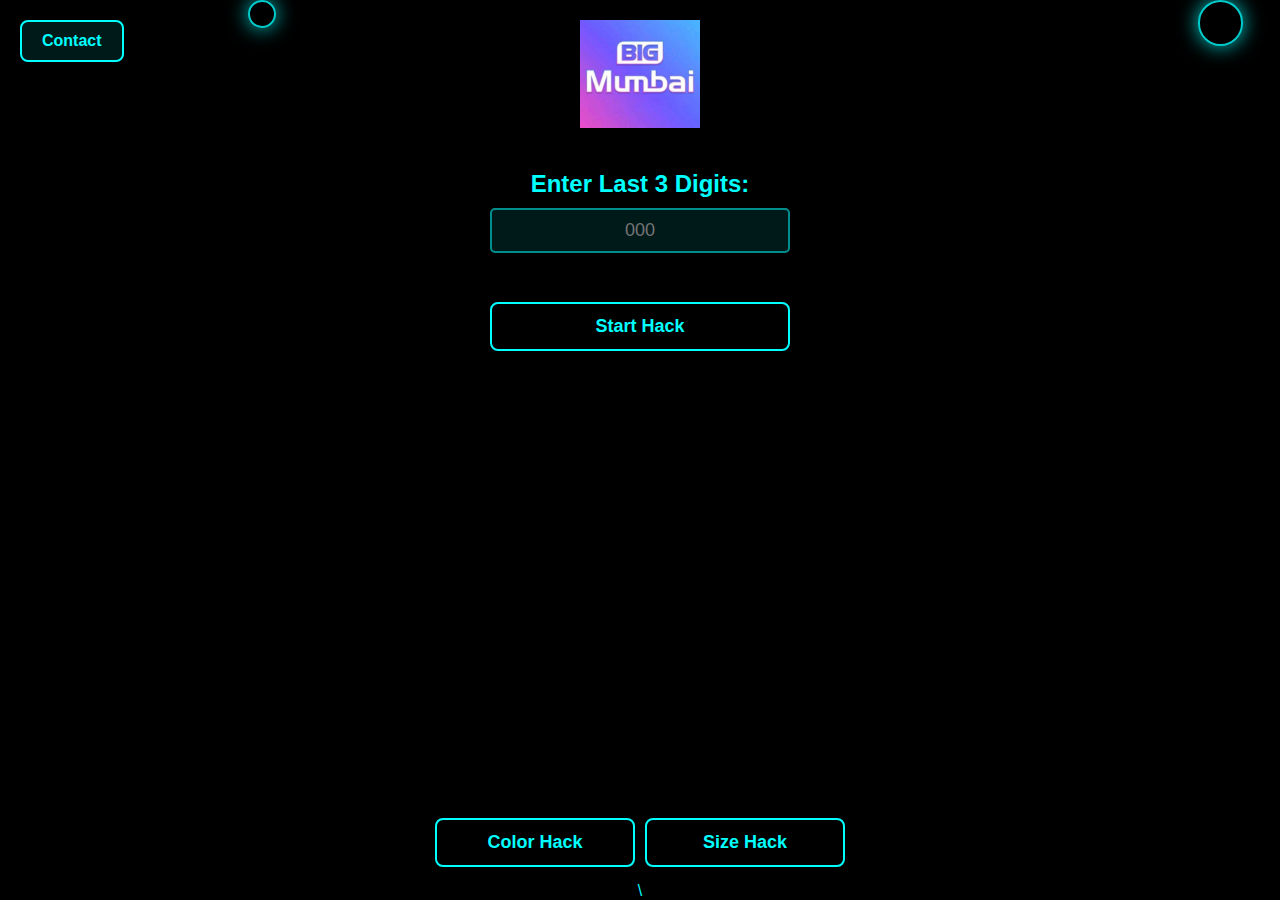
<file: page7.html>
<html lang="en">
<head>
    <meta charset="UTF-8">
    <meta name="viewport" content="width=device-width, initial-scale=1.0">
    <title>Hack Mode</title>
    <style>
        body {
            margin: 0;
            height: 100vh;
            overflow: hidden;
            background-color: #000;
            font-family: Arial, sans-serif;
            color: #00ffff;
            display: flex;
            flex-direction: column;
            justify-content: center;
            align-items: center;
        }

        .container {
            position: relative;
            width: 100%;
            height: 100%;
            overflow: hidden;
            display: flex;
            flex-direction: column;
            justify-content: space-between;
        }

        .circle {
            position: absolute;
            border-radius: 50%;
            border: 2px solid rgba(0, 255, 255, 0.8);
            box-shadow: 0 0 20px rgba(0, 255, 255, 0.8);
            animation: fall linear infinite, pulse 1.5s ease-in-out infinite;
            pointer-events: none;
        }

        @keyframes fall {
            0% {
                transform: translateY(-100%);
                opacity: 1;
            }
            100% {
                transform: translateY(100vh);
                opacity: 0;
            }
        }

        @keyframes pulse {
            0% {
                box-shadow: 0 0 10px rgba(0, 255, 255, 0.8);
            }
            50% {
                box-shadow: 0 0 30px rgba(0, 255, 255, 1);
            }
            100% {
                box-shadow: 0 0 10px rgba(0, 255, 255, 0.8);
            }
        }

        .logo {
            position: absolute;
            top: 20px;
            left: 50%;
            transform: translateX(-50%);
            z-index: 10;
        }

        .logo img {
            width: 120px;
        }

        .input-section {
            position: absolute;
            top: 150px;
            left: 50%;
            transform: translateX(-50%);
            text-align: center;
            z-index: 10;
            width: 90%;
            max-width: 400px;
        }

        .input-section h2 {
            color: #00ffff;
            margin-bottom: 10px;
        }

        .input-section input {
            background: rgba(0, 255, 255, 0.1);
            border: 2px solid rgba(0, 255, 255, 0.5);
            border-radius: 5px;
            padding: 10px;
            color: #00ffff;
            font-size: 18px;
            outline: none;
            width: 100%;
            max-width: 300px;
            text-align: center;
            margin-bottom: 10px;
        }

        .result-box {
            color: yellow;
            font-size: 24px;
            font-weight: bold;
            opacity: 0;
            transform: scale(0.5);
            animation: fadeInScale 0.5s forwards;
            background: rgba(0, 255, 255, 0.1);
            border: 2px solid rgba(0, 255, 255, 0.5);
            border-radius: 5px;
            padding: 10px;
            margin-bottom: 10px;
        }

        @keyframes fadeInScale {
            from {
                opacity: 0;
                transform: scale(0.5);
            }
            to {
                opacity: 1;
                transform: scale(1);
            }
        }

        .start-button,
        .navigation-bar button {
            background-color: transparent;
            border: 2px solid #00ffff;
            padding: 12px 24px;
            color: #00ffff;
            cursor: pointer;
            font-size: 18px;
            font-weight: bold;
            border-radius: 8px;
            margin: 5px;
            transition: background-color 0.3s, transform 0.2s, box-shadow 0.3s;
            width: 100%;
            max-width: 300px;
        }

        .start-button:hover,
        .navigation-bar button:hover {
            background-color: rgba(0, 255, 255, 0.1);
        }

        .start-button:active,
        .navigation-bar button:active {
            transform: scale(0.95);
            box-shadow: 0 0 20px rgba(0, 255, 255, 0.8);
        }

        .start-button.glow,
        .navigation-bar .glow {
            animation: glowEffect 1s infinite;
        }

        @keyframes glowEffect {
            0% {
                box-shadow: 0 0 10px rgba(0, 255, 255, 0.5);
            }
            50% {
                box-shadow: 0 0 20px rgba(0, 255, 255, 1);
            }
            100% {
                box-shadow: 0 0 10px rgba(0, 255, 255, 0.5);
            }
        }

        .navigation-bar {
            display: flex;
            flex-direction: column;
            justify-content: center;
            align-items: center;
            width: 100%;
            box-sizing: border-box;
            padding: 10px;
        }

        .navigation-bar .button-row {
            display: flex;
            justify-content: center;
            width: 100%;
            max-width: 600px;
        }

        .navigation-bar .button {
            margin: 5px;
            flex: 1;
            max-width: 200px;
        }

        .navigation-bar .top-button {
            margin-bottom: 10px;
        }

        .navigation-bar .red-glow {
            background-color: red;
            box-shadow: 0 0 10px rgba(255, 0, 0, 0.8);
            animation: glowRed 1s infinite;
        }

        .navigation-bar .green-glow {
            background-color: green;
            box-shadow: 0 0 10px rgba(0, 255, 0, 0.8);
            animation: glowGreen 1s infinite;
        }

        .navigation-bar .yellow-glow {
            background-color: yellow;
            box-shadow: 0 0 10px rgba(255, 255, 0, 0.8);
            animation: glowYellow 1s infinite;
        }

        @keyframes glowRed {
            0% {
                box-shadow: 0 0 10px rgba(255, 0, 0, 0.5);
            }
            50% {
                box-shadow: 0 0 20px rgba(255, 0, 0, 1);
            }
            100% {
                box-shadow: 0 0 10px rgba(255, 0, 0, 0.5);
            }
        }

        @keyframes glowGreen {
            0% {
                box-shadow: 0 0 10px rgba(0, 255, 0, 0.5);
            }
            50% {
                box-shadow: 0 0 20px rgba(0, 255, 0, 1);
            }
            100% {
                box-shadow: 0 0 10px rgba(0, 255, 0, 0.5);
            }
        }

        @keyframes glowYellow {
            0% {
                box-shadow: 0 0 10px rgba(255, 255, 0, 0.5);
            }
            50% {
                box-shadow: 0 0 20px rgba(255, 255, 0, 1);
            }
            100% {
                box-shadow: 0 0 10px rgba(255, 255, 0, 0.5);
            }
        }

        /* Contact Button Styles */
        .contact-button {
            position: absolute;
            top: 20px;
            left: 20px;
            background-color: rgba(0, 255, 255, 0.1);
            border: 2px solid #00ffff;
            padding: 10px 20px;
            color: #00ffff;
            font-size: 16px;
            font-weight: bold;
            border-radius: 8px;
            cursor: pointer;
            transition: background-color 0.3s, transform 0.2s, box-shadow 0.3s;
            z-index: 10;
        }

        .contact-button:hover {
            background-color: rgba(0, 255, 255, 0.2);
        }

        .contact-button:active {
            transform: scale(0.95);
            box-shadow: 0 0 20px rgba(0, 255, 255, 0.8);
        }

        /* Connecting Popup Styles */
        .popup {
            display: none;
            position: fixed;
            left: 50%;
            top: 50%;
            transform: translate(-50%, -50%);
            padding: 20px;
            background: rgba(0, 0, 0, 0.8);
            color: #fff;
            border-radius: 5px;
            z-index: 1000;
            text-align: center;
        }

        .popup.active {
            display: block;
        }

        .popup#connecting {
            background-color: #333;
        }

        .popup#results {
            background-color: #555;
        }
    </style>
</head>
<body>
    <!-- Container for the neon circles -->
    <div class="container"></div>

    <!-- Logo section -->
    <div class="logo">
        <img src="logo7.jpg" alt="Logo">
    </div>

    <!-- Contact Button -->
    <button class="contact-button" onclick="contact()">Contact</button>

    <!-- Connecting Popup -->
    <div id="connecting" class="popup">Connecting to server...</div>

    <!-- Results Popup -->
    <div id="results" class="popup"></div>

    <!-- Container for input and result -->
    <div class="input-section">
        <h2>Enter Last 3 Digits:</h2>
        <input type="text" id="digitInput" maxlength="3" placeholder="000">
        <div id="result" class="result-box"></div>
        <button id="startButton" class="start-button" onclick="startHack()">Start Hack</button>
    </div>

    <!-- Navigation bar -->
    <div class="navigation-bar">
        <div class="button-row">
            <button id="colorHackButton" class="button" onclick="toggleColorHack()">Color Hack</button>
            <button id="sizeHackButton" class="button" onclick="toggleSizeHack()">Size Hack</button>
        </div>
    </div>

    <!-- Audio Element -->
    <audio id="hackAudio" src="hack-sound.mp3" preload="auto"></audio>

    <script>
        // Neon Circle Rain Script
        const container = document.querySelector('.container');

        function createCircle() {
            const circle = document.createElement('div');
            circle.classList.add('circle');

            // Random size for each circle
            const size = Math.random() * 50 + 10 + 'px';
            circle.style.width = size;
            circle.style.height = size;

            // Random horizontal position for each circle
            const leftPosition = Math.random() * 100 + 'vw';
            circle.style.left = leftPosition;

            // Random duration for the fall animation
            const duration = Math.random() * 5 + 5 + 's';
            circle.style.animationDuration = duration;

            // Add the circle to the container
            container.appendChild(circle);

            // Remove the circle once the animation ends (when it falls out of the screen)
            setTimeout(() => {
                container.removeChild(circle);
            }, parseFloat(duration) * 1000);
        }

        // Continuously create circles every 300 milliseconds
        setInterval(createCircle, 300);

        // Hack Mode Script
        const resultBox = document.getElementById('result');
        const startButton = document.getElementById('startButton');
        const colorHackButton = document.getElementById('colorHackButton');
        const sizeHackButton = document.getElementById('sizeHackButton');
        const digitInput = document.getElementById('digitInput');
        const hackAudio = document.getElementById('hackAudio');
        const connectingPopup = document.getElementById('connecting');
        const resultsPopup = document.getElementById('results');

        let isColorHackMode = false;
        let isSizeHackMode = false;

        function startHack() {
            const inputValue = digitInput.value;

            if (inputValue.length === 3) {
                // Show the connecting popup
                connectingPopup.classList.add('active');

                // Simulate server connection delay (2-5 seconds)
                setTimeout(() => {
                    // Hide the connecting popup
                    connectingPopup.classList.remove('active');

                    // Show the results popup
                    resultsPopup.classList.add('active');

                    // Display results based on selected mode
                    if (isColorHackMode) {
                        const colors = ['Red', 'Green'];
                        const result = colors[Math.floor(Math.random() * colors.length)];
                        resultBox.textContent = result;
                        resultBox.style.color = result.toLowerCase();
                    } else if (isSizeHackMode) {
                        const sizes = ['Big', 'Small'];
                        const result = sizes[Math.floor(Math.random() * sizes.length)];
                        resultBox.textContent = result;
                        resultBox.style.fontSize = result === 'Big' ? '36px' : '12px';
                    } else {
                        resultBox.textContent = 'Select a hack mode!';
                    }

                    // Play the audio
                    hackAudio.play();

                    // Optionally, hide results popup after some time
                    setTimeout(() => {
                        resultsPopup.classList.remove('active');
                    }, 3000); // Hide results popup after 3 seconds

                }, Math.random() * 3000 + 2000); // Random delay between 2 and 5 seconds

            } else {
                resultBox.textContent = 'Please enter a 3-digit code';
                resultBox.style.color = 'yellow';
            }

            startButton.classList.add('glow');
            setTimeout(() => {
                startButton.classList.remove('glow');
            }, 1000);
        }

        function toggleColorHack() {
            isColorHackMode = !isColorHackMode;
            colorHackButton.classList.toggle('green-glow', isColorHackMode);
            sizeHackButton.classList.remove('yellow-glow');
            isSizeHackMode = false;
            resultBox.textContent = ''; // Clear result on mode switch
        }

        function toggleSizeHack() {
            isSizeHackMode = !isSizeHackMode;
            sizeHackButton.classList.toggle('yellow-glow', isSizeHackMode);
            colorHackButton.classList.remove('green-glow');
            isColorHackMode = false;
            resultBox.textContent = ''; // Clear result on mode switch
        }

        function contact() {
            // Open Telegram chat link
            window.open('https://t.me/jeanson_jemes_ancheta', '_blank');
        }
    </script>
</body>
</html>\
</file>
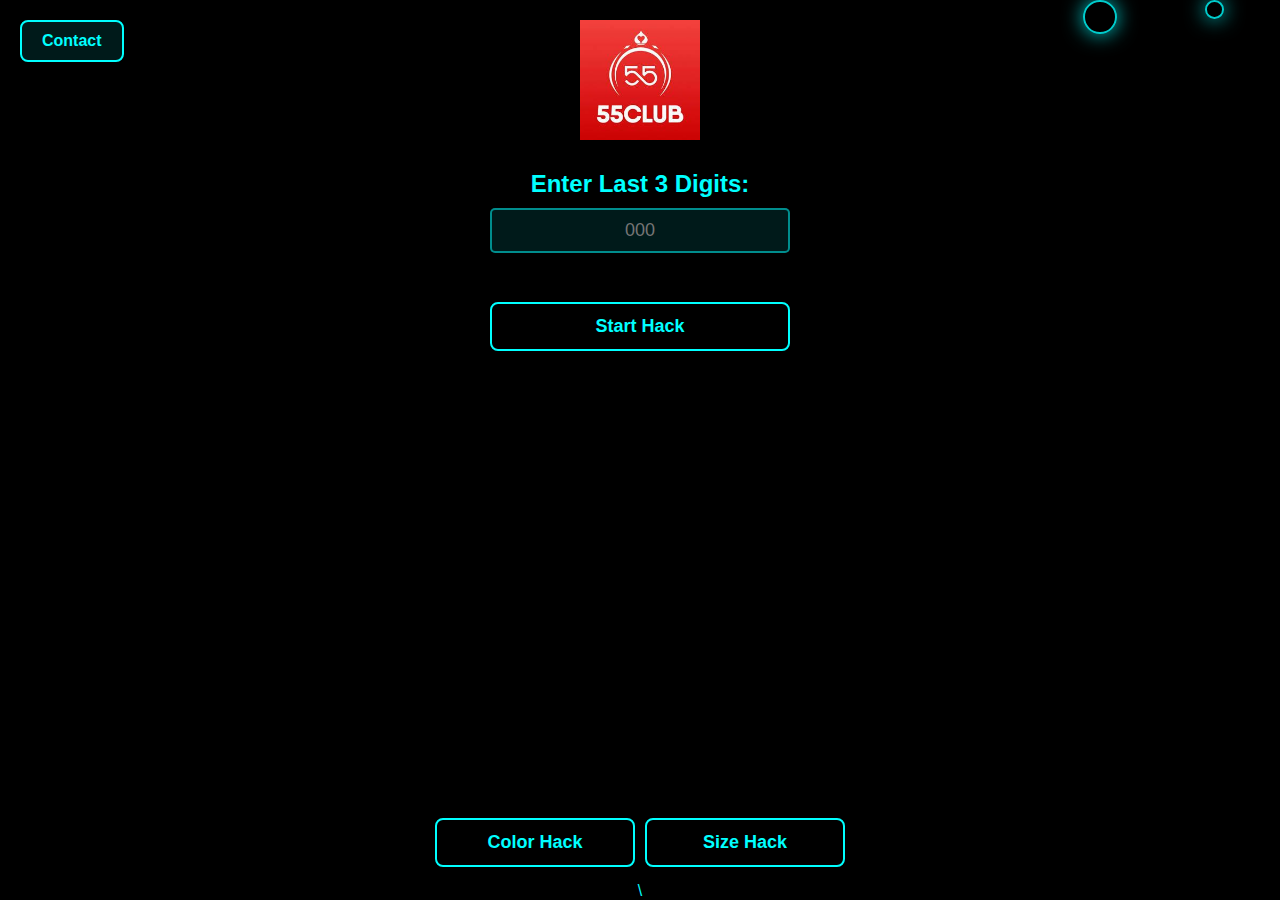
<file: page8.html>
<html lang="en">
<head>
    <meta charset="UTF-8">
    <meta name="viewport" content="width=device-width, initial-scale=1.0">
    <title>Hack Mode</title>
    <style>
        body {
            margin: 0;
            height: 100vh;
            overflow: hidden;
            background-color: #000;
            font-family: Arial, sans-serif;
            color: #00ffff;
            display: flex;
            flex-direction: column;
            justify-content: center;
            align-items: center;
        }

        .container {
            position: relative;
            width: 100%;
            height: 100%;
            overflow: hidden;
            display: flex;
            flex-direction: column;
            justify-content: space-between;
        }

        .circle {
            position: absolute;
            border-radius: 50%;
            border: 2px solid rgba(0, 255, 255, 0.8);
            box-shadow: 0 0 20px rgba(0, 255, 255, 0.8);
            animation: fall linear infinite, pulse 1.5s ease-in-out infinite;
            pointer-events: none;
        }

        @keyframes fall {
            0% {
                transform: translateY(-100%);
                opacity: 1;
            }
            100% {
                transform: translateY(100vh);
                opacity: 0;
            }
        }

        @keyframes pulse {
            0% {
                box-shadow: 0 0 10px rgba(0, 255, 255, 0.8);
            }
            50% {
                box-shadow: 0 0 30px rgba(0, 255, 255, 1);
            }
            100% {
                box-shadow: 0 0 10px rgba(0, 255, 255, 0.8);
            }
        }

        .logo {
            position: absolute;
            top: 20px;
            left: 50%;
            transform: translateX(-50%);
            z-index: 10;
        }

        .logo img {
            width: 120px;
        }

        .input-section {
            position: absolute;
            top: 150px;
            left: 50%;
            transform: translateX(-50%);
            text-align: center;
            z-index: 10;
            width: 90%;
            max-width: 400px;
        }

        .input-section h2 {
            color: #00ffff;
            margin-bottom: 10px;
        }

        .input-section input {
            background: rgba(0, 255, 255, 0.1);
            border: 2px solid rgba(0, 255, 255, 0.5);
            border-radius: 5px;
            padding: 10px;
            color: #00ffff;
            font-size: 18px;
            outline: none;
            width: 100%;
            max-width: 300px;
            text-align: center;
            margin-bottom: 10px;
        }

        .result-box {
            color: yellow;
            font-size: 24px;
            font-weight: bold;
            opacity: 0;
            transform: scale(0.5);
            animation: fadeInScale 0.5s forwards;
            background: rgba(0, 255, 255, 0.1);
            border: 2px solid rgba(0, 255, 255, 0.5);
            border-radius: 5px;
            padding: 10px;
            margin-bottom: 10px;
        }

        @keyframes fadeInScale {
            from {
                opacity: 0;
                transform: scale(0.5);
            }
            to {
                opacity: 1;
                transform: scale(1);
            }
        }

        .start-button,
        .navigation-bar button {
            background-color: transparent;
            border: 2px solid #00ffff;
            padding: 12px 24px;
            color: #00ffff;
            cursor: pointer;
            font-size: 18px;
            font-weight: bold;
            border-radius: 8px;
            margin: 5px;
            transition: background-color 0.3s, transform 0.2s, box-shadow 0.3s;
            width: 100%;
            max-width: 300px;
        }

        .start-button:hover,
        .navigation-bar button:hover {
            background-color: rgba(0, 255, 255, 0.1);
        }

        .start-button:active,
        .navigation-bar button:active {
            transform: scale(0.95);
            box-shadow: 0 0 20px rgba(0, 255, 255, 0.8);
        }

        .start-button.glow,
        .navigation-bar .glow {
            animation: glowEffect 1s infinite;
        }

        @keyframes glowEffect {
            0% {
                box-shadow: 0 0 10px rgba(0, 255, 255, 0.5);
            }
            50% {
                box-shadow: 0 0 20px rgba(0, 255, 255, 1);
            }
            100% {
                box-shadow: 0 0 10px rgba(0, 255, 255, 0.5);
            }
        }

        .navigation-bar {
            display: flex;
            flex-direction: column;
            justify-content: center;
            align-items: center;
            width: 100%;
            box-sizing: border-box;
            padding: 10px;
        }

        .navigation-bar .button-row {
            display: flex;
            justify-content: center;
            width: 100%;
            max-width: 600px;
        }

        .navigation-bar .button {
            margin: 5px;
            flex: 1;
            max-width: 200px;
        }

        .navigation-bar .top-button {
            margin-bottom: 10px;
        }

        .navigation-bar .red-glow {
            background-color: red;
            box-shadow: 0 0 10px rgba(255, 0, 0, 0.8);
            animation: glowRed 1s infinite;
        }

        .navigation-bar .green-glow {
            background-color: green;
            box-shadow: 0 0 10px rgba(0, 255, 0, 0.8);
            animation: glowGreen 1s infinite;
        }

        .navigation-bar .yellow-glow {
            background-color: yellow;
            box-shadow: 0 0 10px rgba(255, 255, 0, 0.8);
            animation: glowYellow 1s infinite;
        }

        @keyframes glowRed {
            0% {
                box-shadow: 0 0 10px rgba(255, 0, 0, 0.5);
            }
            50% {
                box-shadow: 0 0 20px rgba(255, 0, 0, 1);
            }
            100% {
                box-shadow: 0 0 10px rgba(255, 0, 0, 0.5);
            }
        }

        @keyframes glowGreen {
            0% {
                box-shadow: 0 0 10px rgba(0, 255, 0, 0.5);
            }
            50% {
                box-shadow: 0 0 20px rgba(0, 255, 0, 1);
            }
            100% {
                box-shadow: 0 0 10px rgba(0, 255, 0, 0.5);
            }
        }

        @keyframes glowYellow {
            0% {
                box-shadow: 0 0 10px rgba(255, 255, 0, 0.5);
            }
            50% {
                box-shadow: 0 0 20px rgba(255, 255, 0, 1);
            }
            100% {
                box-shadow: 0 0 10px rgba(255, 255, 0, 0.5);
            }
        }

        /* Contact Button Styles */
        .contact-button {
            position: absolute;
            top: 20px;
            left: 20px;
            background-color: rgba(0, 255, 255, 0.1);
            border: 2px solid #00ffff;
            padding: 10px 20px;
            color: #00ffff;
            font-size: 16px;
            font-weight: bold;
            border-radius: 8px;
            cursor: pointer;
            transition: background-color 0.3s, transform 0.2s, box-shadow 0.3s;
            z-index: 10;
        }

        .contact-button:hover {
            background-color: rgba(0, 255, 255, 0.2);
        }

        .contact-button:active {
            transform: scale(0.95);
            box-shadow: 0 0 20px rgba(0, 255, 255, 0.8);
        }

        /* Connecting Popup Styles */
        .popup {
            display: none;
            position: fixed;
            left: 50%;
            top: 50%;
            transform: translate(-50%, -50%);
            padding: 20px;
            background: rgba(0, 0, 0, 0.8);
            color: #fff;
            border-radius: 5px;
            z-index: 1000;
            text-align: center;
        }

        .popup.active {
            display: block;
        }

        .popup#connecting {
            background-color: #333;
        }

        .popup#results {
            background-color: #555;
        }
    </style>
</head>
<body>
    <!-- Container for the neon circles -->
    <div class="container"></div>

    <!-- Logo section -->
    <div class="logo">
        <img src="logo8.jpg" alt="Logo">
    </div>

    <!-- Contact Button -->
    <button class="contact-button" onclick="contact()">Contact</button>

    <!-- Connecting Popup -->
    <div id="connecting" class="popup">Connecting to server...</div>

    <!-- Results Popup -->
    <div id="results" class="popup"></div>

    <!-- Container for input and result -->
    <div class="input-section">
        <h2>Enter Last 3 Digits:</h2>
        <input type="text" id="digitInput" maxlength="3" placeholder="000">
        <div id="result" class="result-box"></div>
        <button id="startButton" class="start-button" onclick="startHack()">Start Hack</button>
    </div>

    <!-- Navigation bar -->
    <div class="navigation-bar">
        <div class="button-row">
            <button id="colorHackButton" class="button" onclick="toggleColorHack()">Color Hack</button>
            <button id="sizeHackButton" class="button" onclick="toggleSizeHack()">Size Hack</button>
        </div>
    </div>

    <!-- Audio Element -->
    <audio id="hackAudio" src="hack-sound.mp3" preload="auto"></audio>

    <script>
        // Neon Circle Rain Script
        const container = document.querySelector('.container');

        function createCircle() {
            const circle = document.createElement('div');
            circle.classList.add('circle');

            // Random size for each circle
            const size = Math.random() * 50 + 10 + 'px';
            circle.style.width = size;
            circle.style.height = size;

            // Random horizontal position for each circle
            const leftPosition = Math.random() * 100 + 'vw';
            circle.style.left = leftPosition;

            // Random duration for the fall animation
            const duration = Math.random() * 5 + 5 + 's';
            circle.style.animationDuration = duration;

            // Add the circle to the container
            container.appendChild(circle);

            // Remove the circle once the animation ends (when it falls out of the screen)
            setTimeout(() => {
                container.removeChild(circle);
            }, parseFloat(duration) * 1000);
        }

        // Continuously create circles every 300 milliseconds
        setInterval(createCircle, 300);

        // Hack Mode Script
        const resultBox = document.getElementById('result');
        const startButton = document.getElementById('startButton');
        const colorHackButton = document.getElementById('colorHackButton');
        const sizeHackButton = document.getElementById('sizeHackButton');
        const digitInput = document.getElementById('digitInput');
        const hackAudio = document.getElementById('hackAudio');
        const connectingPopup = document.getElementById('connecting');
        const resultsPopup = document.getElementById('results');

        let isColorHackMode = false;
        let isSizeHackMode = false;

        function startHack() {
            const inputValue = digitInput.value;

            if (inputValue.length === 3) {
                // Show the connecting popup
                connectingPopup.classList.add('active');

                // Simulate server connection delay (2-5 seconds)
                setTimeout(() => {
                    // Hide the connecting popup
                    connectingPopup.classList.remove('active');

                    // Show the results popup
                    resultsPopup.classList.add('active');

                    // Display results based on selected mode
                    if (isColorHackMode) {
                        const colors = ['Red', 'Green'];
                        const result = colors[Math.floor(Math.random() * colors.length)];
                        resultBox.textContent = result;
                        resultBox.style.color = result.toLowerCase();
                    } else if (isSizeHackMode) {
                        const sizes = ['Big', 'Small'];
                        const result = sizes[Math.floor(Math.random() * sizes.length)];
                        resultBox.textContent = result;
                        resultBox.style.fontSize = result === 'Big' ? '36px' : '12px';
                    } else {
                        resultBox.textContent = 'Select a hack mode!';
                    }

                    // Play the audio
                    hackAudio.play();

                    // Optionally, hide results popup after some time
                    setTimeout(() => {
                        resultsPopup.classList.remove('active');
                    }, 3000); // Hide results popup after 3 seconds

                }, Math.random() * 3000 + 2000); // Random delay between 2 and 5 seconds

            } else {
                resultBox.textContent = 'Please enter a 3-digit code';
                resultBox.style.color = 'yellow';
            }

            startButton.classList.add('glow');
            setTimeout(() => {
                startButton.classList.remove('glow');
            }, 1000);
        }

        function toggleColorHack() {
            isColorHackMode = !isColorHackMode;
            colorHackButton.classList.toggle('green-glow', isColorHackMode);
            sizeHackButton.classList.remove('yellow-glow');
            isSizeHackMode = false;
            resultBox.textContent = ''; // Clear result on mode switch
        }

        function toggleSizeHack() {
            isSizeHackMode = !isSizeHackMode;
            sizeHackButton.classList.toggle('yellow-glow', isSizeHackMode);
            colorHackButton.classList.remove('green-glow');
            isColorHackMode = false;
            resultBox.textContent = ''; // Clear result on mode switch
        }

        function contact() {
            // Open Telegram chat link
            window.open('https://t.me/jeanson_jemes_ancheta', '_blank');
        }
    </script>
</body>
</html>\
</file>
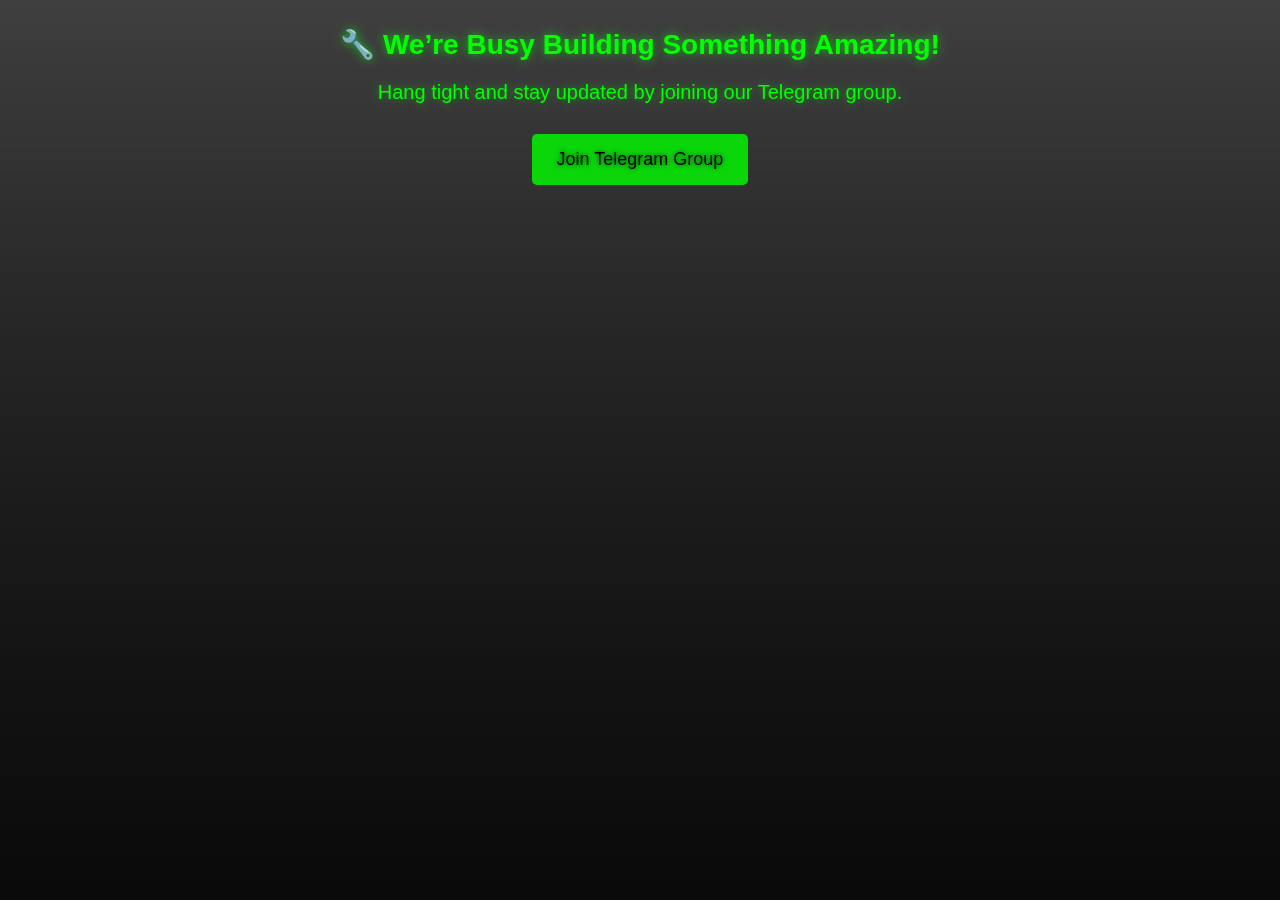
<file: page9.html>
<!DOCTYPE html>
<html lang="en">
<head>
    <meta charset="UTF-8">
    <meta name="viewport" content="width=device-width, initial-scale=1.0">
    <title>Join Our Telegram Group</title>
    <style>
        body, html {
            margin: 0;
            padding: 0;
            height: 100%;
            overflow: hidden;
            font-family: 'Segoe UI', Tahoma, Geneva, Verdana, sans-serif;
            color: #00FF00; /* Matrix green text color */
            background: linear-gradient(to bottom, rgba(0, 0, 0, 0.5), rgba(0, 0, 0, 0.8)); /* Dark gradient overlay */
            text-align: center;
        }
        .fullscreen-bg {
            position: fixed;
            top: 0;
            left: 0;
            width: 100%;
            height: 100%;
            overflow: hidden;
            z-index: -1;
        }
        .fullscreen-bg video {
            position: absolute;
            top: 50%;
            left: 50%;
            min-width: 100%;
            min-height: 100%;
            width: auto;
            height: auto;
            transform: translate(-50%, -50%);
            background: url('https://www.w3schools.com/html/mov_bbb.mp4') no-repeat;
            background-size: cover;
        }
        .message {
            font-size: 28px;
            font-weight: bold;
            margin-bottom: 20px;
            text-shadow: 0 0 10px rgba(0, 255, 0, 0.7); /* Green glow effect */
        }
        .sub-message {
            font-size: 20px;
            margin-bottom: 30px;
            text-shadow: 0 0 8px rgba(0, 255, 0, 0.5); /* Slight green glow effect */
        }
        .button {
            display: inline-block;
            padding: 15px 25px;
            font-size: 18px;
            color: #000;
            background-color: rgba(0, 255, 0, 0.8); /* Semi-transparent matrix green */
            text-decoration: none;
            border-radius: 5px;
            transition: background-color 0.3s ease, transform 0.3s ease;
            text-shadow: 0 0 5px rgba(0, 0, 0, 0.7); /* Dark shadow for better contrast */
        }
        .button:hover {
            background-color: rgba(0, 255, 0, 1); /* Fully opaque on hover */
            transform: scale(1.05);
        }
    </style>
</head>
<body>
    <div class="fullscreen-bg">
        <video autoplay muted loop>
            <source src="https://www.w3schools.com/html/mov_bbb.mp4" type="video/mp4">
            Your browser does not support the video tag.
        </video>
    </div>
    <div class="content">
        <p class="message">🔧 We’re Busy Building Something Amazing!</p>
        <p class="sub-message">Hang tight and stay updated by joining our Telegram group.</p>
        <a href="https://t.me/Wolfdollar" class="button" target="_blank">Join Telegram Group</a>
    </div>
</body>
</html>
</file>
